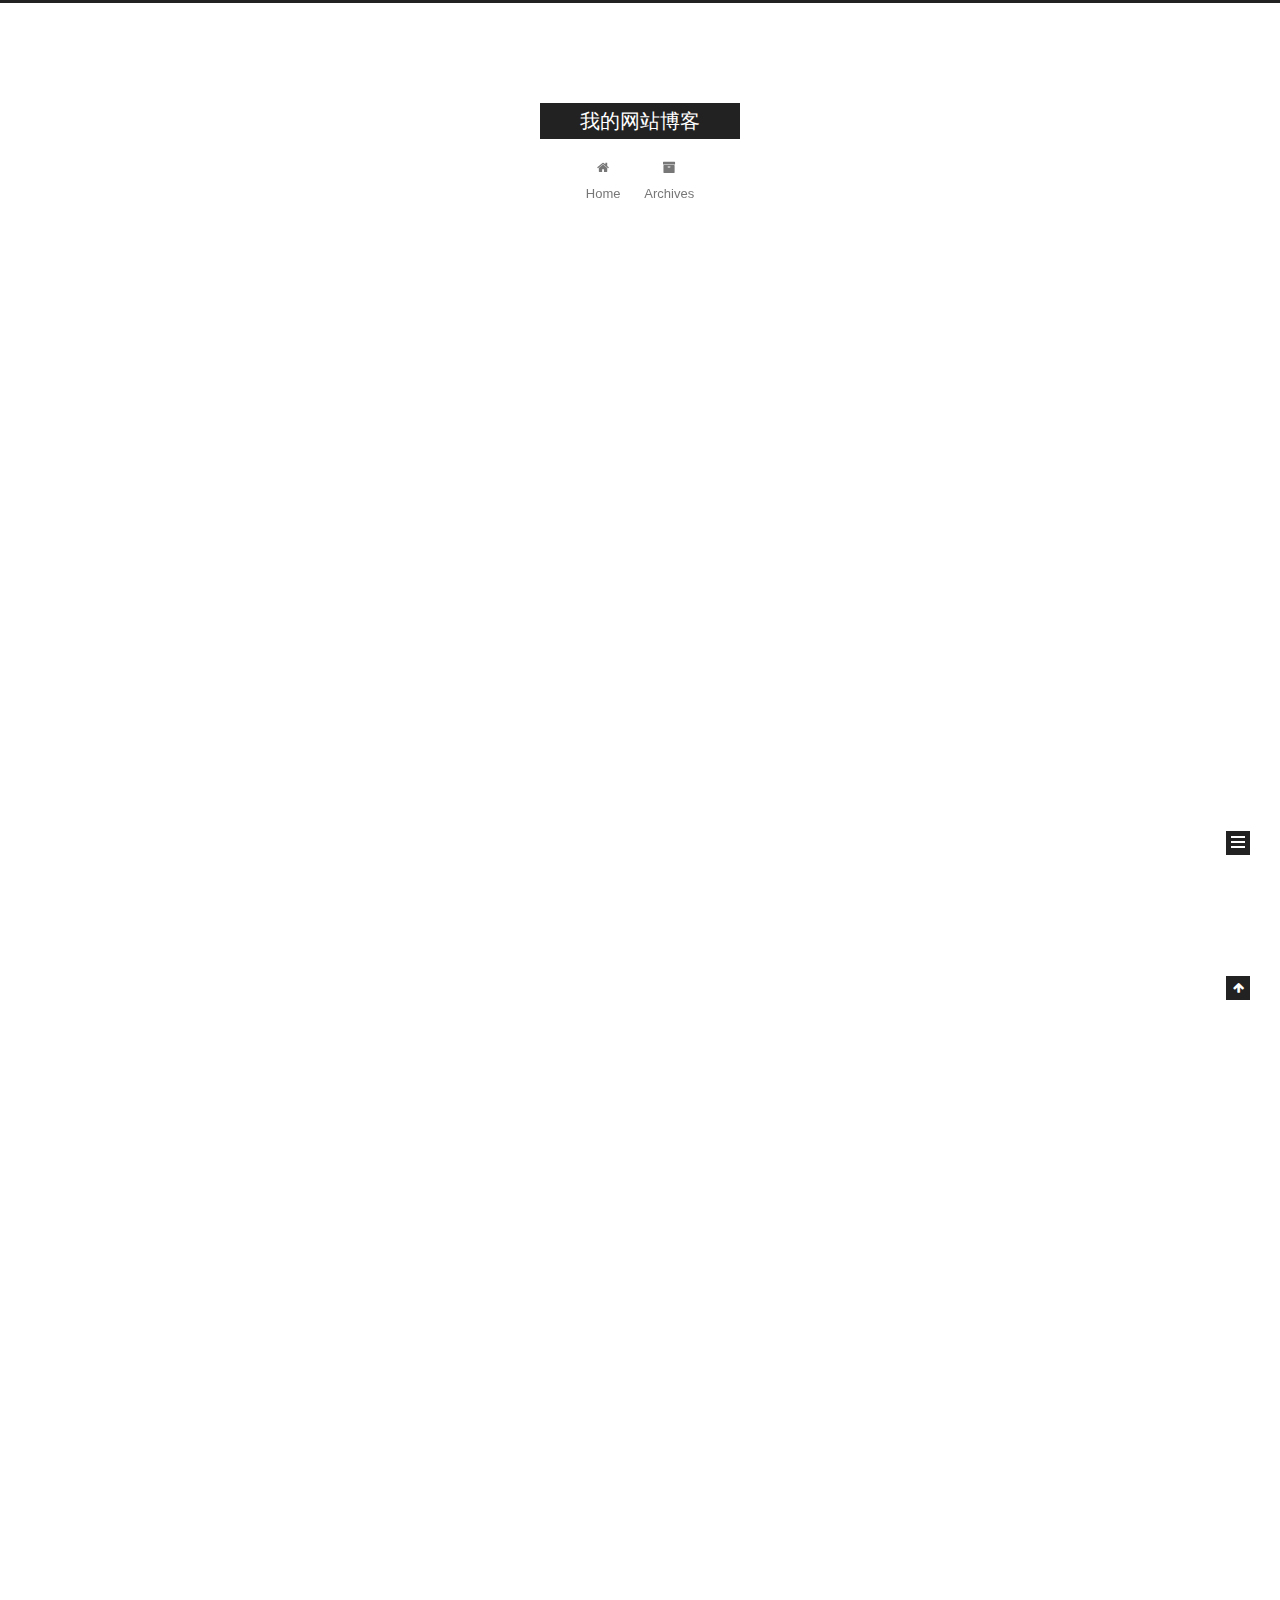
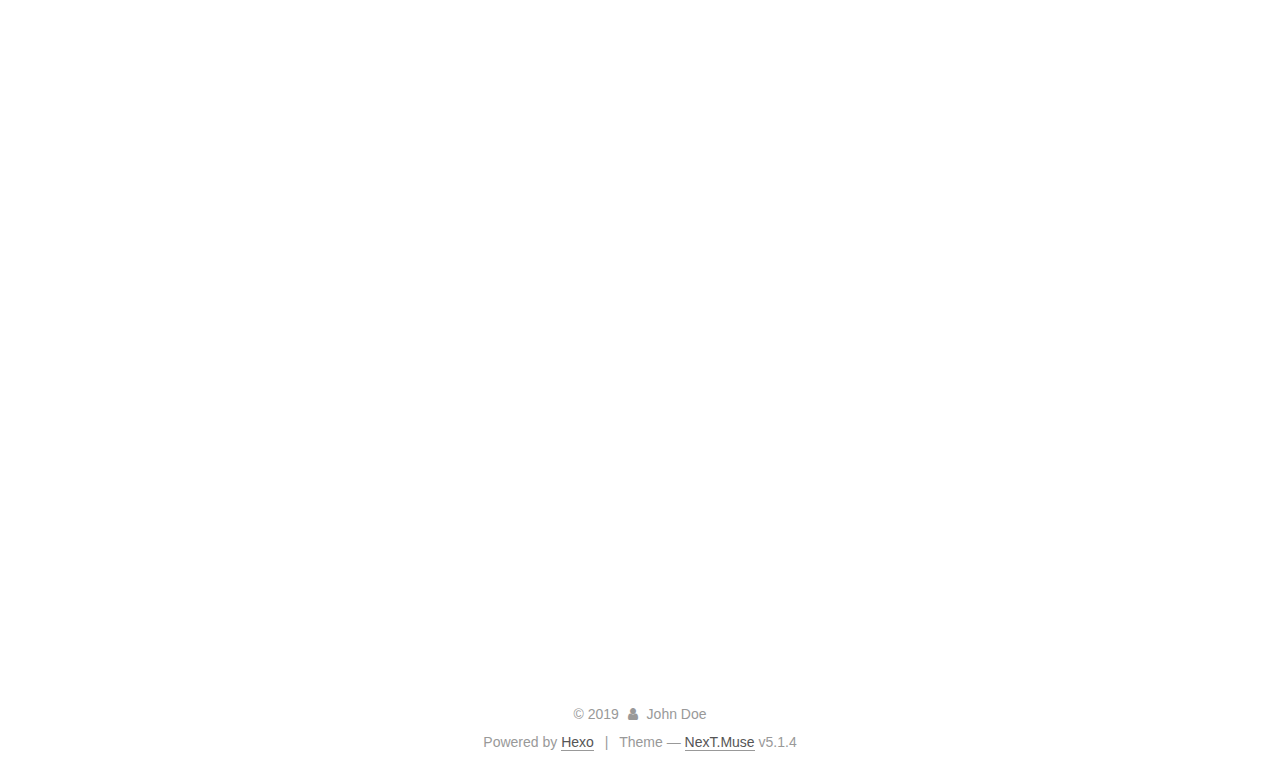
<file: index.html>
<!DOCTYPE html>



  


<html class="theme-next muse use-motion" lang="en">
<head><meta name="generator" content="Hexo 3.9.0">
  <meta charset="UTF-8">
<meta http-equiv="X-UA-Compatible" content="IE=edge">
<meta name="viewport" content="width=device-width, initial-scale=1, maximum-scale=1">
<meta name="theme-color" content="#222">









<meta http-equiv="Cache-Control" content="no-transform">
<meta http-equiv="Cache-Control" content="no-siteapp">
















  
  
  <link href="/lib/fancybox/source/jquery.fancybox.css?v=2.1.5" rel="stylesheet" type="text/css">







<link href="/lib/font-awesome/css/font-awesome.min.css?v=4.6.2" rel="stylesheet" type="text/css">

<link href="/css/main.css?v=5.1.4" rel="stylesheet" type="text/css">


  <link rel="apple-touch-icon" sizes="180x180" href="/images/apple-touch-icon-next.png?v=5.1.4">


  <link rel="icon" type="image/png" sizes="32x32" href="/images/favicon-32x32-next.png?v=5.1.4">


  <link rel="icon" type="image/png" sizes="16x16" href="/images/favicon-16x16-next.png?v=5.1.4">


  <link rel="mask-icon" href="/images/logo.svg?v=5.1.4" color="#222">





  <meta name="keywords" content="Hexo, NexT">










<meta property="og:type" content="website">
<meta property="og:title" content="我的网站博客">
<meta property="og:url" content="http://yoursite.com/index.html">
<meta property="og:site_name" content="我的网站博客">
<meta property="og:locale" content="en">
<meta name="twitter:card" content="summary">
<meta name="twitter:title" content="我的网站博客">



<script type="text/javascript" id="hexo.configurations">
  var NexT = window.NexT || {};
  var CONFIG = {
    root: '/',
    scheme: 'Muse',
    version: '5.1.4',
    sidebar: {"position":"left","display":"post","offset":12,"b2t":false,"scrollpercent":false,"onmobile":false},
    fancybox: true,
    tabs: true,
    motion: {"enable":true,"async":false,"transition":{"post_block":"fadeIn","post_header":"slideDownIn","post_body":"slideDownIn","coll_header":"slideLeftIn","sidebar":"slideUpIn"}},
    duoshuo: {
      userId: '0',
      author: 'Author'
    },
    algolia: {
      applicationID: '',
      apiKey: '',
      indexName: '',
      hits: {"per_page":10},
      labels: {"input_placeholder":"Search for Posts","hits_empty":"We didn't find any results for the search: ${query}","hits_stats":"${hits} results found in ${time} ms"}
    }
  };
</script>



  <link rel="canonical" href="http://yoursite.com/">





  <title>我的网站博客</title>
  








</head>

<body itemscope itemtype="http://schema.org/WebPage" lang="en">

  
  
    
  

  <div class="container sidebar-position-left 
  page-home">
    <div class="headband"></div>

    <header id="header" class="header" itemscope itemtype="http://schema.org/WPHeader">
      <div class="header-inner"><div class="site-brand-wrapper">
  <div class="site-meta ">
    

    <div class="custom-logo-site-title">
      <a href="/" class="brand" rel="start">
        <span class="logo-line-before"><i></i></span>
        <span class="site-title">我的网站博客</span>
        <span class="logo-line-after"><i></i></span>
      </a>
    </div>
      
        <p class="site-subtitle"></p>
      
  </div>

  <div class="site-nav-toggle">
    <button>
      <span class="btn-bar"></span>
      <span class="btn-bar"></span>
      <span class="btn-bar"></span>
    </button>
  </div>
</div>

<nav class="site-nav">
  

  
    <ul id="menu" class="menu">
      
        
        <li class="menu-item menu-item-home">
          <a href="/" rel="section">
            
              <i class="menu-item-icon fa fa-fw fa-home"></i> <br>
            
            Home
          </a>
        </li>
      
        
        <li class="menu-item menu-item-archives">
          <a href="/archives/" rel="section">
            
              <i class="menu-item-icon fa fa-fw fa-archive"></i> <br>
            
            Archives
          </a>
        </li>
      

      
    </ul>
  

  
</nav>



 </div>
    </header>

    <main id="main" class="main">
      <div class="main-inner">
        <div class="content-wrap">
          <div id="content" class="content">
            
  <section id="posts" class="posts-expand">
    
      

  

  
  
  

  <article class="post post-type-normal" itemscope itemtype="http://schema.org/Article">
  
  
  
  <div class="post-block">
    <link itemprop="mainEntityOfPage" href="http://yoursite.com/2019/10/12/Git从入门到放弃/">

    <span hidden itemprop="author" itemscope itemtype="http://schema.org/Person">
      <meta itemprop="name" content="John Doe">
      <meta itemprop="description" content>
      <meta itemprop="image" content="/images/avatar.gif">
    </span>

    <span hidden itemprop="publisher" itemscope itemtype="http://schema.org/Organization">
      <meta itemprop="name" content="我的网站博客">
    </span>

    
      <header class="post-header">

        
        
          <h1 class="post-title" itemprop="name headline">
                
                <a class="post-title-link" href="/2019/10/12/Git从入门到放弃/" itemprop="url">Git从入门到放弃</a></h1>
        

        <div class="post-meta">
          <span class="post-time">
            
              <span class="post-meta-item-icon">
                <i class="fa fa-calendar-o"></i>
              </span>
              
                <span class="post-meta-item-text">Posted on</span>
              
              <time title="Post created" itemprop="dateCreated datePublished" datetime="2019-10-12T17:36:06+08:00">
                2019-10-12
              </time>
            

            

            
          </span>

          

          
            
          

          
          

          

          

          

        </div>
      </header>
    

    
    
    
    <div class="post-body" itemprop="articleBody">

      
      

      
        
          
            <h2 id="介绍"><a href="#介绍" class="headerlink" title="介绍"></a>介绍</h2><p>Git 从入门到放弃</p>
<h2 id="基本使用"><a href="#基本使用" class="headerlink" title="基本使用"></a>基本使用</h2><figure class="highlight bash"><table><tr><td class="gutter"><pre><span class="line">1</span><br><span class="line">2</span><br></pre></td><td class="code"><pre><span class="line">git init</span><br><span class="line">git <span class="built_in">log</span></span><br></pre></td></tr></table></figure>


          
        
      
    </div>
    
    
    

    

    

    

    <footer class="post-footer">
      

      

      

      
      
        <div class="post-eof"></div>
      
    </footer>
  </div>
  
  
  
  </article>


    
      

  

  
  
  

  <article class="post post-type-normal" itemscope itemtype="http://schema.org/Article">
  
  
  
  <div class="post-block">
    <link itemprop="mainEntityOfPage" href="http://yoursite.com/2019/10/12/Git入门指南/">

    <span hidden itemprop="author" itemscope itemtype="http://schema.org/Person">
      <meta itemprop="name" content="John Doe">
      <meta itemprop="description" content>
      <meta itemprop="image" content="/images/avatar.gif">
    </span>

    <span hidden itemprop="publisher" itemscope itemtype="http://schema.org/Organization">
      <meta itemprop="name" content="我的网站博客">
    </span>

    
      <header class="post-header">

        
        
          <h1 class="post-title" itemprop="name headline">
                
                <a class="post-title-link" href="/2019/10/12/Git入门指南/" itemprop="url">Git入门指南</a></h1>
        

        <div class="post-meta">
          <span class="post-time">
            
              <span class="post-meta-item-icon">
                <i class="fa fa-calendar-o"></i>
              </span>
              
                <span class="post-meta-item-text">Posted on</span>
              
              <time title="Post created" itemprop="dateCreated datePublished" datetime="2019-10-12T16:58:24+08:00">
                2019-10-12
              </time>
            

            

            
          </span>

          

          
            
          

          
          

          

          

          

        </div>
      </header>
    

    
    
    
    <div class="post-body" itemprop="articleBody">

      
      

      
        
          
            <h2 id="介绍"><a href="#介绍" class="headerlink" title="介绍"></a>介绍</h2><p>Git 从入门到放弃</p>
<h2 id="基本使用"><a href="#基本使用" class="headerlink" title="基本使用"></a>基本使用</h2><figure class="highlight bash"><table><tr><td class="gutter"><pre><span class="line">1</span><br><span class="line">2</span><br></pre></td><td class="code"><pre><span class="line">git init</span><br><span class="line">git <span class="built_in">log</span></span><br></pre></td></tr></table></figure>


          
        
      
    </div>
    
    
    

    

    

    

    <footer class="post-footer">
      

      

      

      
      
        <div class="post-eof"></div>
      
    </footer>
  </div>
  
  
  
  </article>


    
      

  

  
  
  

  <article class="post post-type-normal" itemscope itemtype="http://schema.org/Article">
  
  
  
  <div class="post-block">
    <link itemprop="mainEntityOfPage" href="http://yoursite.com/2019/10/12/hello-world/">

    <span hidden itemprop="author" itemscope itemtype="http://schema.org/Person">
      <meta itemprop="name" content="John Doe">
      <meta itemprop="description" content>
      <meta itemprop="image" content="/images/avatar.gif">
    </span>

    <span hidden itemprop="publisher" itemscope itemtype="http://schema.org/Organization">
      <meta itemprop="name" content="我的网站博客">
    </span>

    
      <header class="post-header">

        
        
          <h1 class="post-title" itemprop="name headline">
                
                <a class="post-title-link" href="/2019/10/12/hello-world/" itemprop="url">Hello World</a></h1>
        

        <div class="post-meta">
          <span class="post-time">
            
              <span class="post-meta-item-icon">
                <i class="fa fa-calendar-o"></i>
              </span>
              
                <span class="post-meta-item-text">Posted on</span>
              
              <time title="Post created" itemprop="dateCreated datePublished" datetime="2019-10-12T16:50:23+08:00">
                2019-10-12
              </time>
            

            

            
          </span>

          

          
            
          

          
          

          

          

          

        </div>
      </header>
    

    
    
    
    <div class="post-body" itemprop="articleBody">

      
      

      
        
          
            <p>Welcome to <a href="https://hexo.io/" target="_blank" rel="noopener">Hexo</a>! This is your very first post. Check <a href="https://hexo.io/docs/" target="_blank" rel="noopener">documentation</a> for more info. If you get any problems when using Hexo, you can find the answer in <a href="https://hexo.io/docs/troubleshooting.html" target="_blank" rel="noopener">troubleshooting</a> or you can ask me on <a href="https://github.com/hexojs/hexo/issues" target="_blank" rel="noopener">GitHub</a>.</p>
<h2 id="Quick-Start"><a href="#Quick-Start" class="headerlink" title="Quick Start"></a>Quick Start</h2><h3 id="Create-a-new-post"><a href="#Create-a-new-post" class="headerlink" title="Create a new post"></a>Create a new post</h3><figure class="highlight bash"><table><tr><td class="gutter"><pre><span class="line">1</span><br></pre></td><td class="code"><pre><span class="line">$ hexo new <span class="string">"My New Post"</span></span><br></pre></td></tr></table></figure>

<p>More info: <a href="https://hexo.io/docs/writing.html" target="_blank" rel="noopener">Writing</a></p>
<h3 id="Run-server"><a href="#Run-server" class="headerlink" title="Run server"></a>Run server</h3><figure class="highlight bash"><table><tr><td class="gutter"><pre><span class="line">1</span><br></pre></td><td class="code"><pre><span class="line">$ hexo server</span><br></pre></td></tr></table></figure>

<p>More info: <a href="https://hexo.io/docs/server.html" target="_blank" rel="noopener">Server</a></p>
<h3 id="Generate-static-files"><a href="#Generate-static-files" class="headerlink" title="Generate static files"></a>Generate static files</h3><figure class="highlight bash"><table><tr><td class="gutter"><pre><span class="line">1</span><br></pre></td><td class="code"><pre><span class="line">$ hexo generate</span><br></pre></td></tr></table></figure>

<p>More info: <a href="https://hexo.io/docs/generating.html" target="_blank" rel="noopener">Generating</a></p>
<h3 id="Deploy-to-remote-sites"><a href="#Deploy-to-remote-sites" class="headerlink" title="Deploy to remote sites"></a>Deploy to remote sites</h3><figure class="highlight bash"><table><tr><td class="gutter"><pre><span class="line">1</span><br></pre></td><td class="code"><pre><span class="line">$ hexo deploy</span><br></pre></td></tr></table></figure>

<p>More info: <a href="https://hexo.io/docs/deployment.html" target="_blank" rel="noopener">Deployment</a></p>

          
        
      
    </div>
    
    
    

    

    

    

    <footer class="post-footer">
      

      

      

      
      
        <div class="post-eof"></div>
      
    </footer>
  </div>
  
  
  
  </article>


    
  </section>

  


          </div>
          


          

        </div>
        
          
  
  <div class="sidebar-toggle">
    <div class="sidebar-toggle-line-wrap">
      <span class="sidebar-toggle-line sidebar-toggle-line-first"></span>
      <span class="sidebar-toggle-line sidebar-toggle-line-middle"></span>
      <span class="sidebar-toggle-line sidebar-toggle-line-last"></span>
    </div>
  </div>

  <aside id="sidebar" class="sidebar">
    
    <div class="sidebar-inner">

      

      

      <section class="site-overview-wrap sidebar-panel sidebar-panel-active">
        <div class="site-overview">
          <div class="site-author motion-element" itemprop="author" itemscope itemtype="http://schema.org/Person">
            
              <p class="site-author-name" itemprop="name">John Doe</p>
              <p class="site-description motion-element" itemprop="description"></p>
          </div>

          <nav class="site-state motion-element">

            
              <div class="site-state-item site-state-posts">
              
                <a href="/archives/">
              
                  <span class="site-state-item-count">3</span>
                  <span class="site-state-item-name">posts</span>
                </a>
              </div>
            

            

            

          </nav>

          

          

          
          

          
          

          

        </div>
      </section>

      

      

    </div>
  </aside>


        
      </div>
    </main>

    <footer id="footer" class="footer">
      <div class="footer-inner">
        <div class="copyright">&copy; <span itemprop="copyrightYear">2019</span>
  <span class="with-love">
    <i class="fa fa-user"></i>
  </span>
  <span class="author" itemprop="copyrightHolder">John Doe</span>

  
</div>


  <div class="powered-by">Powered by <a class="theme-link" target="_blank" href="https://hexo.io">Hexo</a></div>



  <span class="post-meta-divider">|</span>



  <div class="theme-info">Theme &mdash; <a class="theme-link" target="_blank" href="https://github.com/iissnan/hexo-theme-next">NexT.Muse</a> v5.1.4</div>




        







        
      </div>
    </footer>

    
      <div class="back-to-top">
        <i class="fa fa-arrow-up"></i>
        
      </div>
    

    

  </div>

  

<script type="text/javascript">
  if (Object.prototype.toString.call(window.Promise) !== '[object Function]') {
    window.Promise = null;
  }
</script>









  












  
  
    <script type="text/javascript" src="/lib/jquery/index.js?v=2.1.3"></script>
  

  
  
    <script type="text/javascript" src="/lib/fastclick/lib/fastclick.min.js?v=1.0.6"></script>
  

  
  
    <script type="text/javascript" src="/lib/jquery_lazyload/jquery.lazyload.js?v=1.9.7"></script>
  

  
  
    <script type="text/javascript" src="/lib/velocity/velocity.min.js?v=1.2.1"></script>
  

  
  
    <script type="text/javascript" src="/lib/velocity/velocity.ui.min.js?v=1.2.1"></script>
  

  
  
    <script type="text/javascript" src="/lib/fancybox/source/jquery.fancybox.pack.js?v=2.1.5"></script>
  


  


  <script type="text/javascript" src="/js/src/utils.js?v=5.1.4"></script>

  <script type="text/javascript" src="/js/src/motion.js?v=5.1.4"></script>



  
  

  

  


  <script type="text/javascript" src="/js/src/bootstrap.js?v=5.1.4"></script>



  


  




	





  





  












  





  

  

  

  
  

  

  

  

</body>
</html>
</file>
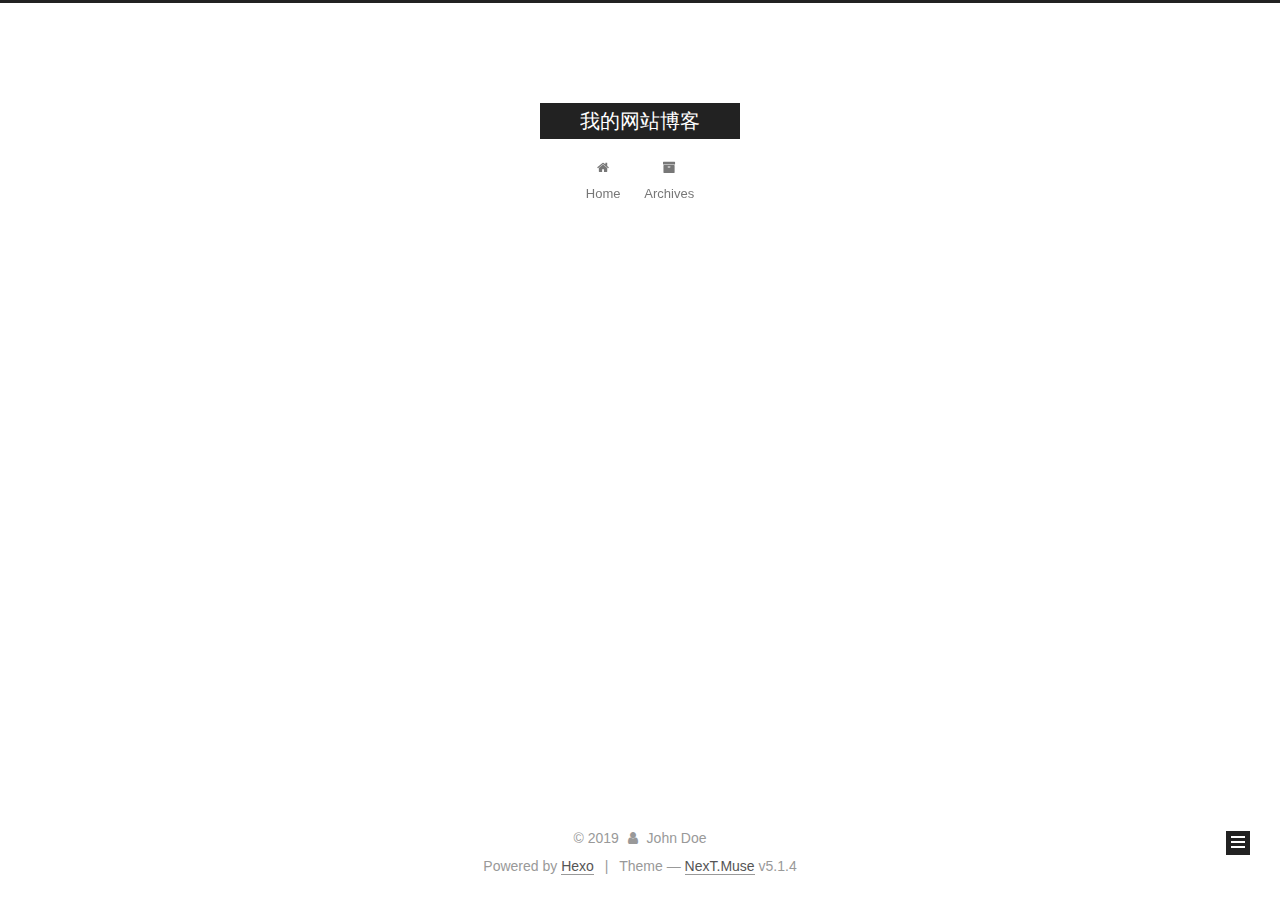
<file: archives/index.html>
<!DOCTYPE html>



  


<html class="theme-next muse use-motion" lang="en">
<head><meta name="generator" content="Hexo 3.9.0">
  <meta charset="UTF-8">
<meta http-equiv="X-UA-Compatible" content="IE=edge">
<meta name="viewport" content="width=device-width, initial-scale=1, maximum-scale=1">
<meta name="theme-color" content="#222">









<meta http-equiv="Cache-Control" content="no-transform">
<meta http-equiv="Cache-Control" content="no-siteapp">
















  
  
  <link href="/lib/fancybox/source/jquery.fancybox.css?v=2.1.5" rel="stylesheet" type="text/css">







<link href="/lib/font-awesome/css/font-awesome.min.css?v=4.6.2" rel="stylesheet" type="text/css">

<link href="/css/main.css?v=5.1.4" rel="stylesheet" type="text/css">


  <link rel="apple-touch-icon" sizes="180x180" href="/images/apple-touch-icon-next.png?v=5.1.4">


  <link rel="icon" type="image/png" sizes="32x32" href="/images/favicon-32x32-next.png?v=5.1.4">


  <link rel="icon" type="image/png" sizes="16x16" href="/images/favicon-16x16-next.png?v=5.1.4">


  <link rel="mask-icon" href="/images/logo.svg?v=5.1.4" color="#222">





  <meta name="keywords" content="Hexo, NexT">










<meta property="og:type" content="website">
<meta property="og:title" content="我的网站博客">
<meta property="og:url" content="http://yoursite.com/archives/index.html">
<meta property="og:site_name" content="我的网站博客">
<meta property="og:locale" content="en">
<meta name="twitter:card" content="summary">
<meta name="twitter:title" content="我的网站博客">



<script type="text/javascript" id="hexo.configurations">
  var NexT = window.NexT || {};
  var CONFIG = {
    root: '/',
    scheme: 'Muse',
    version: '5.1.4',
    sidebar: {"position":"left","display":"post","offset":12,"b2t":false,"scrollpercent":false,"onmobile":false},
    fancybox: true,
    tabs: true,
    motion: {"enable":true,"async":false,"transition":{"post_block":"fadeIn","post_header":"slideDownIn","post_body":"slideDownIn","coll_header":"slideLeftIn","sidebar":"slideUpIn"}},
    duoshuo: {
      userId: '0',
      author: 'Author'
    },
    algolia: {
      applicationID: '',
      apiKey: '',
      indexName: '',
      hits: {"per_page":10},
      labels: {"input_placeholder":"Search for Posts","hits_empty":"We didn't find any results for the search: ${query}","hits_stats":"${hits} results found in ${time} ms"}
    }
  };
</script>



  <link rel="canonical" href="http://yoursite.com/archives/">





  <title>Archive | 我的网站博客</title>
  








</head>

<body itemscope itemtype="http://schema.org/WebPage" lang="en">

  
  
    
  

  <div class="container sidebar-position-left page-archive">
    <div class="headband"></div>

    <header id="header" class="header" itemscope itemtype="http://schema.org/WPHeader">
      <div class="header-inner"><div class="site-brand-wrapper">
  <div class="site-meta ">
    

    <div class="custom-logo-site-title">
      <a href="/" class="brand" rel="start">
        <span class="logo-line-before"><i></i></span>
        <span class="site-title">我的网站博客</span>
        <span class="logo-line-after"><i></i></span>
      </a>
    </div>
      
        <p class="site-subtitle"></p>
      
  </div>

  <div class="site-nav-toggle">
    <button>
      <span class="btn-bar"></span>
      <span class="btn-bar"></span>
      <span class="btn-bar"></span>
    </button>
  </div>
</div>

<nav class="site-nav">
  

  
    <ul id="menu" class="menu">
      
        
        <li class="menu-item menu-item-home">
          <a href="/" rel="section">
            
              <i class="menu-item-icon fa fa-fw fa-home"></i> <br>
            
            Home
          </a>
        </li>
      
        
        <li class="menu-item menu-item-archives">
          <a href="/archives/" rel="section">
            
              <i class="menu-item-icon fa fa-fw fa-archive"></i> <br>
            
            Archives
          </a>
        </li>
      

      
    </ul>
  

  
</nav>



 </div>
    </header>

    <main id="main" class="main">
      <div class="main-inner">
        <div class="content-wrap">
          <div id="content" class="content">
            

  
  
  
  <div class="post-block archive">
    <div id="posts" class="posts-collapse">
      <span class="archive-move-on"></span>

      <span class="archive-page-counter">
        
        
        
          
        
        Um..! 3 posts in total. Keep on posting.
      </span>

      

        
        
        

        
          
          <div class="collection-title">
            <h1 class="archive-year" id="archive-year-2019">2019</h1>
          </div>
        
        

        

  <article class="post post-type-normal" itemscope itemtype="http://schema.org/Article">
    <header class="post-header">

      <h2 class="post-title">
        
            <a class="post-title-link" href="/2019/10/12/Git从入门到放弃/" itemprop="url">
              
                <span itemprop="name">Git从入门到放弃</span>
              
            </a>
        
      </h2>

      <div class="post-meta">
        <time class="post-time" itemprop="dateCreated" datetime="2019-10-12T17:36:06+08:00" content="2019-10-12">
          10-12
        </time>
      </div>

    </header>
  </article>



      

        
        
        

        
        

        

  <article class="post post-type-normal" itemscope itemtype="http://schema.org/Article">
    <header class="post-header">

      <h2 class="post-title">
        
            <a class="post-title-link" href="/2019/10/12/Git入门指南/" itemprop="url">
              
                <span itemprop="name">Git入门指南</span>
              
            </a>
        
      </h2>

      <div class="post-meta">
        <time class="post-time" itemprop="dateCreated" datetime="2019-10-12T16:58:24+08:00" content="2019-10-12">
          10-12
        </time>
      </div>

    </header>
  </article>



      

        
        
        

        
        

        

  <article class="post post-type-normal" itemscope itemtype="http://schema.org/Article">
    <header class="post-header">

      <h2 class="post-title">
        
            <a class="post-title-link" href="/2019/10/12/hello-world/" itemprop="url">
              
                <span itemprop="name">Hello World</span>
              
            </a>
        
      </h2>

      <div class="post-meta">
        <time class="post-time" itemprop="dateCreated" datetime="2019-10-12T16:50:23+08:00" content="2019-10-12">
          10-12
        </time>
      </div>

    </header>
  </article>



      

    </div>
  </div>
  
  
  

  



          </div>
          


          

        </div>
        
          
  
  <div class="sidebar-toggle">
    <div class="sidebar-toggle-line-wrap">
      <span class="sidebar-toggle-line sidebar-toggle-line-first"></span>
      <span class="sidebar-toggle-line sidebar-toggle-line-middle"></span>
      <span class="sidebar-toggle-line sidebar-toggle-line-last"></span>
    </div>
  </div>

  <aside id="sidebar" class="sidebar">
    
    <div class="sidebar-inner">

      

      

      <section class="site-overview-wrap sidebar-panel sidebar-panel-active">
        <div class="site-overview">
          <div class="site-author motion-element" itemprop="author" itemscope itemtype="http://schema.org/Person">
            
              <p class="site-author-name" itemprop="name">John Doe</p>
              <p class="site-description motion-element" itemprop="description"></p>
          </div>

          <nav class="site-state motion-element">

            
              <div class="site-state-item site-state-posts">
              
                <a href="/archives/">
              
                  <span class="site-state-item-count">3</span>
                  <span class="site-state-item-name">posts</span>
                </a>
              </div>
            

            

            

          </nav>

          

          

          
          

          
          

          

        </div>
      </section>

      

      

    </div>
  </aside>


        
      </div>
    </main>

    <footer id="footer" class="footer">
      <div class="footer-inner">
        <div class="copyright">&copy; <span itemprop="copyrightYear">2019</span>
  <span class="with-love">
    <i class="fa fa-user"></i>
  </span>
  <span class="author" itemprop="copyrightHolder">John Doe</span>

  
</div>


  <div class="powered-by">Powered by <a class="theme-link" target="_blank" href="https://hexo.io">Hexo</a></div>



  <span class="post-meta-divider">|</span>



  <div class="theme-info">Theme &mdash; <a class="theme-link" target="_blank" href="https://github.com/iissnan/hexo-theme-next">NexT.Muse</a> v5.1.4</div>




        







        
      </div>
    </footer>

    
      <div class="back-to-top">
        <i class="fa fa-arrow-up"></i>
        
      </div>
    

    

  </div>

  

<script type="text/javascript">
  if (Object.prototype.toString.call(window.Promise) !== '[object Function]') {
    window.Promise = null;
  }
</script>









  












  
  
    <script type="text/javascript" src="/lib/jquery/index.js?v=2.1.3"></script>
  

  
  
    <script type="text/javascript" src="/lib/fastclick/lib/fastclick.min.js?v=1.0.6"></script>
  

  
  
    <script type="text/javascript" src="/lib/jquery_lazyload/jquery.lazyload.js?v=1.9.7"></script>
  

  
  
    <script type="text/javascript" src="/lib/velocity/velocity.min.js?v=1.2.1"></script>
  

  
  
    <script type="text/javascript" src="/lib/velocity/velocity.ui.min.js?v=1.2.1"></script>
  

  
  
    <script type="text/javascript" src="/lib/fancybox/source/jquery.fancybox.pack.js?v=2.1.5"></script>
  


  


  <script type="text/javascript" src="/js/src/utils.js?v=5.1.4"></script>

  <script type="text/javascript" src="/js/src/motion.js?v=5.1.4"></script>



  
  

  

  


  <script type="text/javascript" src="/js/src/bootstrap.js?v=5.1.4"></script>



  


  




	





  





  












  





  

  

  

  
  

  

  

  

</body>
</html>
</file>
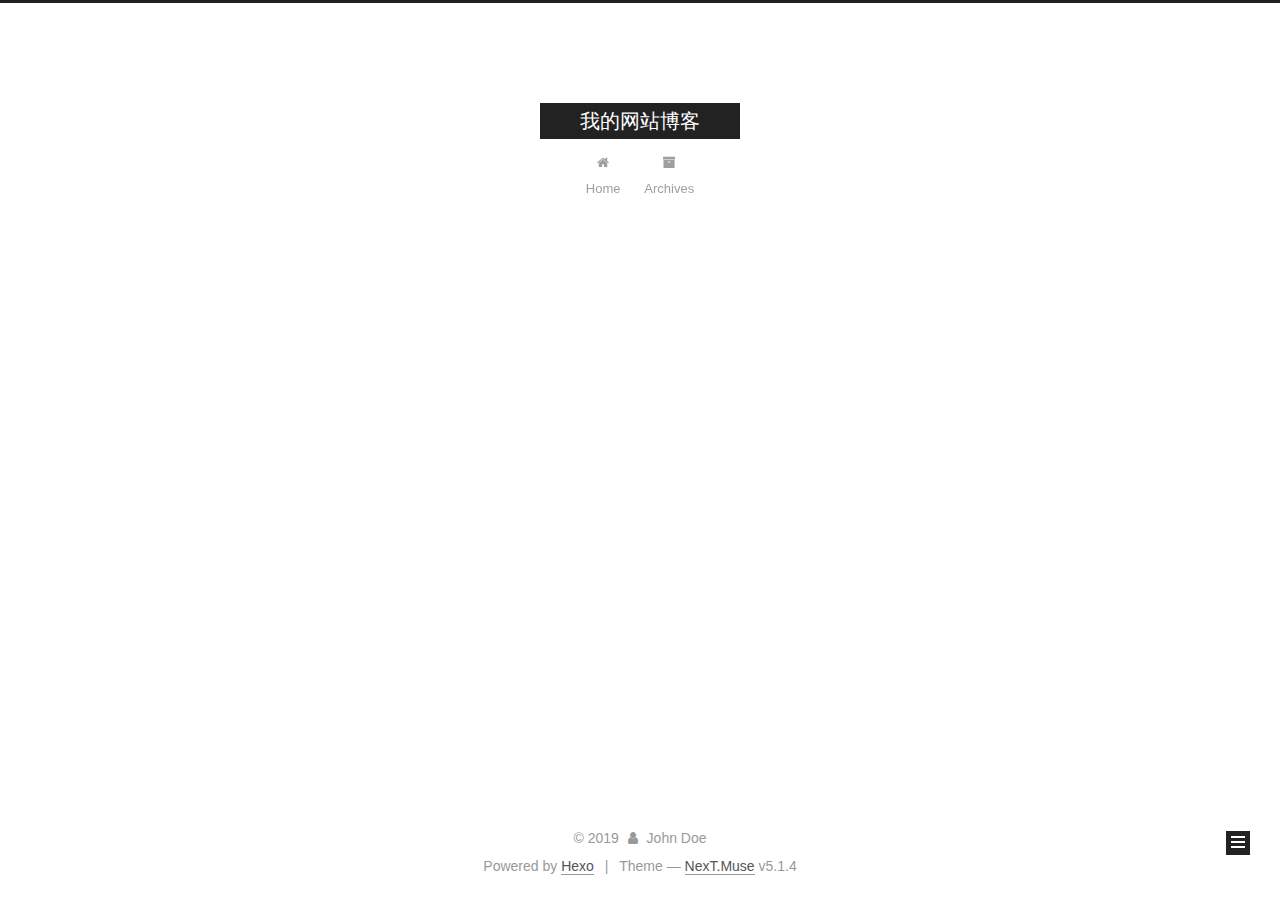
<file: archives/2019/index.html>
<!DOCTYPE html>



  


<html class="theme-next muse use-motion" lang="en">
<head><meta name="generator" content="Hexo 3.9.0">
  <meta charset="UTF-8">
<meta http-equiv="X-UA-Compatible" content="IE=edge">
<meta name="viewport" content="width=device-width, initial-scale=1, maximum-scale=1">
<meta name="theme-color" content="#222">









<meta http-equiv="Cache-Control" content="no-transform">
<meta http-equiv="Cache-Control" content="no-siteapp">
















  
  
  <link href="/lib/fancybox/source/jquery.fancybox.css?v=2.1.5" rel="stylesheet" type="text/css">







<link href="/lib/font-awesome/css/font-awesome.min.css?v=4.6.2" rel="stylesheet" type="text/css">

<link href="/css/main.css?v=5.1.4" rel="stylesheet" type="text/css">


  <link rel="apple-touch-icon" sizes="180x180" href="/images/apple-touch-icon-next.png?v=5.1.4">


  <link rel="icon" type="image/png" sizes="32x32" href="/images/favicon-32x32-next.png?v=5.1.4">


  <link rel="icon" type="image/png" sizes="16x16" href="/images/favicon-16x16-next.png?v=5.1.4">


  <link rel="mask-icon" href="/images/logo.svg?v=5.1.4" color="#222">





  <meta name="keywords" content="Hexo, NexT">










<meta property="og:type" content="website">
<meta property="og:title" content="我的网站博客">
<meta property="og:url" content="http://yoursite.com/archives/2019/index.html">
<meta property="og:site_name" content="我的网站博客">
<meta property="og:locale" content="en">
<meta name="twitter:card" content="summary">
<meta name="twitter:title" content="我的网站博客">



<script type="text/javascript" id="hexo.configurations">
  var NexT = window.NexT || {};
  var CONFIG = {
    root: '/',
    scheme: 'Muse',
    version: '5.1.4',
    sidebar: {"position":"left","display":"post","offset":12,"b2t":false,"scrollpercent":false,"onmobile":false},
    fancybox: true,
    tabs: true,
    motion: {"enable":true,"async":false,"transition":{"post_block":"fadeIn","post_header":"slideDownIn","post_body":"slideDownIn","coll_header":"slideLeftIn","sidebar":"slideUpIn"}},
    duoshuo: {
      userId: '0',
      author: 'Author'
    },
    algolia: {
      applicationID: '',
      apiKey: '',
      indexName: '',
      hits: {"per_page":10},
      labels: {"input_placeholder":"Search for Posts","hits_empty":"We didn't find any results for the search: ${query}","hits_stats":"${hits} results found in ${time} ms"}
    }
  };
</script>



  <link rel="canonical" href="http://yoursite.com/archives/2019/">





  <title>Archive | 我的网站博客</title>
  








</head>

<body itemscope itemtype="http://schema.org/WebPage" lang="en">

  
  
    
  

  <div class="container sidebar-position-left page-archive">
    <div class="headband"></div>

    <header id="header" class="header" itemscope itemtype="http://schema.org/WPHeader">
      <div class="header-inner"><div class="site-brand-wrapper">
  <div class="site-meta ">
    

    <div class="custom-logo-site-title">
      <a href="/" class="brand" rel="start">
        <span class="logo-line-before"><i></i></span>
        <span class="site-title">我的网站博客</span>
        <span class="logo-line-after"><i></i></span>
      </a>
    </div>
      
        <p class="site-subtitle"></p>
      
  </div>

  <div class="site-nav-toggle">
    <button>
      <span class="btn-bar"></span>
      <span class="btn-bar"></span>
      <span class="btn-bar"></span>
    </button>
  </div>
</div>

<nav class="site-nav">
  

  
    <ul id="menu" class="menu">
      
        
        <li class="menu-item menu-item-home">
          <a href="/" rel="section">
            
              <i class="menu-item-icon fa fa-fw fa-home"></i> <br>
            
            Home
          </a>
        </li>
      
        
        <li class="menu-item menu-item-archives">
          <a href="/archives/" rel="section">
            
              <i class="menu-item-icon fa fa-fw fa-archive"></i> <br>
            
            Archives
          </a>
        </li>
      

      
    </ul>
  

  
</nav>



 </div>
    </header>

    <main id="main" class="main">
      <div class="main-inner">
        <div class="content-wrap">
          <div id="content" class="content">
            

  
  
  
  <div class="post-block archive">
    <div id="posts" class="posts-collapse">
      <span class="archive-move-on"></span>

      <span class="archive-page-counter">
        
        
        
          
        
        Um..! 3 posts in total. Keep on posting.
      </span>

      

        
        
        

        
          
          <div class="collection-title">
            <h1 class="archive-year" id="archive-year-2019">2019</h1>
          </div>
        
        

        

  <article class="post post-type-normal" itemscope itemtype="http://schema.org/Article">
    <header class="post-header">

      <h2 class="post-title">
        
            <a class="post-title-link" href="/2019/10/12/Git从入门到放弃/" itemprop="url">
              
                <span itemprop="name">Git从入门到放弃</span>
              
            </a>
        
      </h2>

      <div class="post-meta">
        <time class="post-time" itemprop="dateCreated" datetime="2019-10-12T17:36:06+08:00" content="2019-10-12">
          10-12
        </time>
      </div>

    </header>
  </article>



      

        
        
        

        
        

        

  <article class="post post-type-normal" itemscope itemtype="http://schema.org/Article">
    <header class="post-header">

      <h2 class="post-title">
        
            <a class="post-title-link" href="/2019/10/12/Git入门指南/" itemprop="url">
              
                <span itemprop="name">Git入门指南</span>
              
            </a>
        
      </h2>

      <div class="post-meta">
        <time class="post-time" itemprop="dateCreated" datetime="2019-10-12T16:58:24+08:00" content="2019-10-12">
          10-12
        </time>
      </div>

    </header>
  </article>



      

        
        
        

        
        

        

  <article class="post post-type-normal" itemscope itemtype="http://schema.org/Article">
    <header class="post-header">

      <h2 class="post-title">
        
            <a class="post-title-link" href="/2019/10/12/hello-world/" itemprop="url">
              
                <span itemprop="name">Hello World</span>
              
            </a>
        
      </h2>

      <div class="post-meta">
        <time class="post-time" itemprop="dateCreated" datetime="2019-10-12T16:50:23+08:00" content="2019-10-12">
          10-12
        </time>
      </div>

    </header>
  </article>



      

    </div>
  </div>
  
  
  

  



          </div>
          


          

        </div>
        
          
  
  <div class="sidebar-toggle">
    <div class="sidebar-toggle-line-wrap">
      <span class="sidebar-toggle-line sidebar-toggle-line-first"></span>
      <span class="sidebar-toggle-line sidebar-toggle-line-middle"></span>
      <span class="sidebar-toggle-line sidebar-toggle-line-last"></span>
    </div>
  </div>

  <aside id="sidebar" class="sidebar">
    
    <div class="sidebar-inner">

      

      

      <section class="site-overview-wrap sidebar-panel sidebar-panel-active">
        <div class="site-overview">
          <div class="site-author motion-element" itemprop="author" itemscope itemtype="http://schema.org/Person">
            
              <p class="site-author-name" itemprop="name">John Doe</p>
              <p class="site-description motion-element" itemprop="description"></p>
          </div>

          <nav class="site-state motion-element">

            
              <div class="site-state-item site-state-posts">
              
                <a href="/archives/">
              
                  <span class="site-state-item-count">3</span>
                  <span class="site-state-item-name">posts</span>
                </a>
              </div>
            

            

            

          </nav>

          

          

          
          

          
          

          

        </div>
      </section>

      

      

    </div>
  </aside>


        
      </div>
    </main>

    <footer id="footer" class="footer">
      <div class="footer-inner">
        <div class="copyright">&copy; <span itemprop="copyrightYear">2019</span>
  <span class="with-love">
    <i class="fa fa-user"></i>
  </span>
  <span class="author" itemprop="copyrightHolder">John Doe</span>

  
</div>


  <div class="powered-by">Powered by <a class="theme-link" target="_blank" href="https://hexo.io">Hexo</a></div>



  <span class="post-meta-divider">|</span>



  <div class="theme-info">Theme &mdash; <a class="theme-link" target="_blank" href="https://github.com/iissnan/hexo-theme-next">NexT.Muse</a> v5.1.4</div>




        







        
      </div>
    </footer>

    
      <div class="back-to-top">
        <i class="fa fa-arrow-up"></i>
        
      </div>
    

    

  </div>

  

<script type="text/javascript">
  if (Object.prototype.toString.call(window.Promise) !== '[object Function]') {
    window.Promise = null;
  }
</script>









  












  
  
    <script type="text/javascript" src="/lib/jquery/index.js?v=2.1.3"></script>
  

  
  
    <script type="text/javascript" src="/lib/fastclick/lib/fastclick.min.js?v=1.0.6"></script>
  

  
  
    <script type="text/javascript" src="/lib/jquery_lazyload/jquery.lazyload.js?v=1.9.7"></script>
  

  
  
    <script type="text/javascript" src="/lib/velocity/velocity.min.js?v=1.2.1"></script>
  

  
  
    <script type="text/javascript" src="/lib/velocity/velocity.ui.min.js?v=1.2.1"></script>
  

  
  
    <script type="text/javascript" src="/lib/fancybox/source/jquery.fancybox.pack.js?v=2.1.5"></script>
  


  


  <script type="text/javascript" src="/js/src/utils.js?v=5.1.4"></script>

  <script type="text/javascript" src="/js/src/motion.js?v=5.1.4"></script>



  
  

  

  


  <script type="text/javascript" src="/js/src/bootstrap.js?v=5.1.4"></script>



  


  




	





  





  












  





  

  

  

  
  

  

  

  

</body>
</html>
</file>
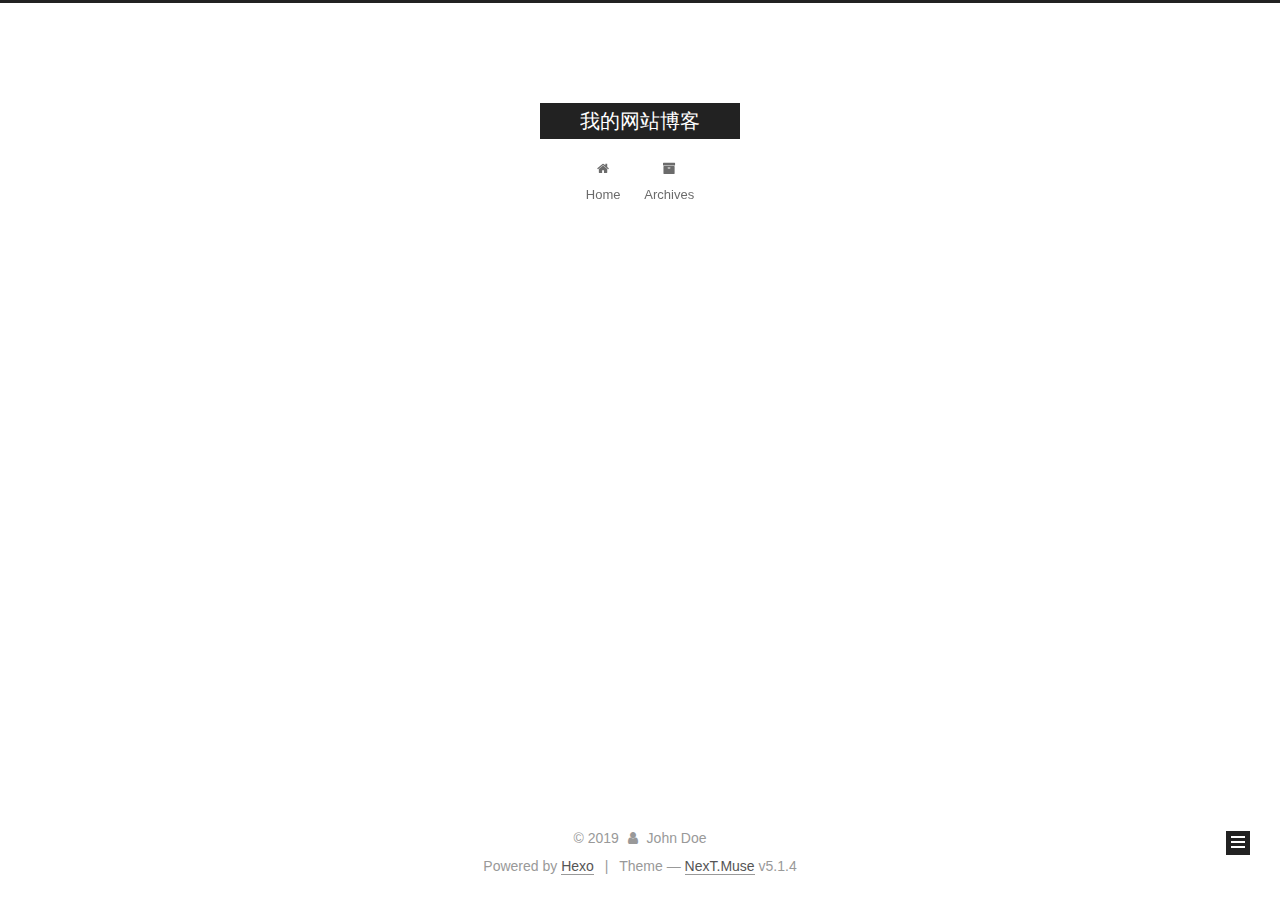
<file: archives/2019/10/index.html>
<!DOCTYPE html>



  


<html class="theme-next muse use-motion" lang="en">
<head><meta name="generator" content="Hexo 3.9.0">
  <meta charset="UTF-8">
<meta http-equiv="X-UA-Compatible" content="IE=edge">
<meta name="viewport" content="width=device-width, initial-scale=1, maximum-scale=1">
<meta name="theme-color" content="#222">









<meta http-equiv="Cache-Control" content="no-transform">
<meta http-equiv="Cache-Control" content="no-siteapp">
















  
  
  <link href="/lib/fancybox/source/jquery.fancybox.css?v=2.1.5" rel="stylesheet" type="text/css">







<link href="/lib/font-awesome/css/font-awesome.min.css?v=4.6.2" rel="stylesheet" type="text/css">

<link href="/css/main.css?v=5.1.4" rel="stylesheet" type="text/css">


  <link rel="apple-touch-icon" sizes="180x180" href="/images/apple-touch-icon-next.png?v=5.1.4">


  <link rel="icon" type="image/png" sizes="32x32" href="/images/favicon-32x32-next.png?v=5.1.4">


  <link rel="icon" type="image/png" sizes="16x16" href="/images/favicon-16x16-next.png?v=5.1.4">


  <link rel="mask-icon" href="/images/logo.svg?v=5.1.4" color="#222">





  <meta name="keywords" content="Hexo, NexT">










<meta property="og:type" content="website">
<meta property="og:title" content="我的网站博客">
<meta property="og:url" content="http://yoursite.com/archives/2019/10/index.html">
<meta property="og:site_name" content="我的网站博客">
<meta property="og:locale" content="en">
<meta name="twitter:card" content="summary">
<meta name="twitter:title" content="我的网站博客">



<script type="text/javascript" id="hexo.configurations">
  var NexT = window.NexT || {};
  var CONFIG = {
    root: '/',
    scheme: 'Muse',
    version: '5.1.4',
    sidebar: {"position":"left","display":"post","offset":12,"b2t":false,"scrollpercent":false,"onmobile":false},
    fancybox: true,
    tabs: true,
    motion: {"enable":true,"async":false,"transition":{"post_block":"fadeIn","post_header":"slideDownIn","post_body":"slideDownIn","coll_header":"slideLeftIn","sidebar":"slideUpIn"}},
    duoshuo: {
      userId: '0',
      author: 'Author'
    },
    algolia: {
      applicationID: '',
      apiKey: '',
      indexName: '',
      hits: {"per_page":10},
      labels: {"input_placeholder":"Search for Posts","hits_empty":"We didn't find any results for the search: ${query}","hits_stats":"${hits} results found in ${time} ms"}
    }
  };
</script>



  <link rel="canonical" href="http://yoursite.com/archives/2019/10/">





  <title>Archive | 我的网站博客</title>
  








</head>

<body itemscope itemtype="http://schema.org/WebPage" lang="en">

  
  
    
  

  <div class="container sidebar-position-left page-archive">
    <div class="headband"></div>

    <header id="header" class="header" itemscope itemtype="http://schema.org/WPHeader">
      <div class="header-inner"><div class="site-brand-wrapper">
  <div class="site-meta ">
    

    <div class="custom-logo-site-title">
      <a href="/" class="brand" rel="start">
        <span class="logo-line-before"><i></i></span>
        <span class="site-title">我的网站博客</span>
        <span class="logo-line-after"><i></i></span>
      </a>
    </div>
      
        <p class="site-subtitle"></p>
      
  </div>

  <div class="site-nav-toggle">
    <button>
      <span class="btn-bar"></span>
      <span class="btn-bar"></span>
      <span class="btn-bar"></span>
    </button>
  </div>
</div>

<nav class="site-nav">
  

  
    <ul id="menu" class="menu">
      
        
        <li class="menu-item menu-item-home">
          <a href="/" rel="section">
            
              <i class="menu-item-icon fa fa-fw fa-home"></i> <br>
            
            Home
          </a>
        </li>
      
        
        <li class="menu-item menu-item-archives">
          <a href="/archives/" rel="section">
            
              <i class="menu-item-icon fa fa-fw fa-archive"></i> <br>
            
            Archives
          </a>
        </li>
      

      
    </ul>
  

  
</nav>



 </div>
    </header>

    <main id="main" class="main">
      <div class="main-inner">
        <div class="content-wrap">
          <div id="content" class="content">
            

  
  
  
  <div class="post-block archive">
    <div id="posts" class="posts-collapse">
      <span class="archive-move-on"></span>

      <span class="archive-page-counter">
        
        
        
          
        
        Um..! 3 posts in total. Keep on posting.
      </span>

      

        
        
        

        
          
          <div class="collection-title">
            <h1 class="archive-year" id="archive-year-2019">2019</h1>
          </div>
        
        

        

  <article class="post post-type-normal" itemscope itemtype="http://schema.org/Article">
    <header class="post-header">

      <h2 class="post-title">
        
            <a class="post-title-link" href="/2019/10/12/Git从入门到放弃/" itemprop="url">
              
                <span itemprop="name">Git从入门到放弃</span>
              
            </a>
        
      </h2>

      <div class="post-meta">
        <time class="post-time" itemprop="dateCreated" datetime="2019-10-12T17:36:06+08:00" content="2019-10-12">
          10-12
        </time>
      </div>

    </header>
  </article>



      

        
        
        

        
        

        

  <article class="post post-type-normal" itemscope itemtype="http://schema.org/Article">
    <header class="post-header">

      <h2 class="post-title">
        
            <a class="post-title-link" href="/2019/10/12/Git入门指南/" itemprop="url">
              
                <span itemprop="name">Git入门指南</span>
              
            </a>
        
      </h2>

      <div class="post-meta">
        <time class="post-time" itemprop="dateCreated" datetime="2019-10-12T16:58:24+08:00" content="2019-10-12">
          10-12
        </time>
      </div>

    </header>
  </article>



      

        
        
        

        
        

        

  <article class="post post-type-normal" itemscope itemtype="http://schema.org/Article">
    <header class="post-header">

      <h2 class="post-title">
        
            <a class="post-title-link" href="/2019/10/12/hello-world/" itemprop="url">
              
                <span itemprop="name">Hello World</span>
              
            </a>
        
      </h2>

      <div class="post-meta">
        <time class="post-time" itemprop="dateCreated" datetime="2019-10-12T16:50:23+08:00" content="2019-10-12">
          10-12
        </time>
      </div>

    </header>
  </article>



      

    </div>
  </div>
  
  
  

  



          </div>
          


          

        </div>
        
          
  
  <div class="sidebar-toggle">
    <div class="sidebar-toggle-line-wrap">
      <span class="sidebar-toggle-line sidebar-toggle-line-first"></span>
      <span class="sidebar-toggle-line sidebar-toggle-line-middle"></span>
      <span class="sidebar-toggle-line sidebar-toggle-line-last"></span>
    </div>
  </div>

  <aside id="sidebar" class="sidebar">
    
    <div class="sidebar-inner">

      

      

      <section class="site-overview-wrap sidebar-panel sidebar-panel-active">
        <div class="site-overview">
          <div class="site-author motion-element" itemprop="author" itemscope itemtype="http://schema.org/Person">
            
              <p class="site-author-name" itemprop="name">John Doe</p>
              <p class="site-description motion-element" itemprop="description"></p>
          </div>

          <nav class="site-state motion-element">

            
              <div class="site-state-item site-state-posts">
              
                <a href="/archives/">
              
                  <span class="site-state-item-count">3</span>
                  <span class="site-state-item-name">posts</span>
                </a>
              </div>
            

            

            

          </nav>

          

          

          
          

          
          

          

        </div>
      </section>

      

      

    </div>
  </aside>


        
      </div>
    </main>

    <footer id="footer" class="footer">
      <div class="footer-inner">
        <div class="copyright">&copy; <span itemprop="copyrightYear">2019</span>
  <span class="with-love">
    <i class="fa fa-user"></i>
  </span>
  <span class="author" itemprop="copyrightHolder">John Doe</span>

  
</div>


  <div class="powered-by">Powered by <a class="theme-link" target="_blank" href="https://hexo.io">Hexo</a></div>



  <span class="post-meta-divider">|</span>



  <div class="theme-info">Theme &mdash; <a class="theme-link" target="_blank" href="https://github.com/iissnan/hexo-theme-next">NexT.Muse</a> v5.1.4</div>




        







        
      </div>
    </footer>

    
      <div class="back-to-top">
        <i class="fa fa-arrow-up"></i>
        
      </div>
    

    

  </div>

  

<script type="text/javascript">
  if (Object.prototype.toString.call(window.Promise) !== '[object Function]') {
    window.Promise = null;
  }
</script>









  












  
  
    <script type="text/javascript" src="/lib/jquery/index.js?v=2.1.3"></script>
  

  
  
    <script type="text/javascript" src="/lib/fastclick/lib/fastclick.min.js?v=1.0.6"></script>
  

  
  
    <script type="text/javascript" src="/lib/jquery_lazyload/jquery.lazyload.js?v=1.9.7"></script>
  

  
  
    <script type="text/javascript" src="/lib/velocity/velocity.min.js?v=1.2.1"></script>
  

  
  
    <script type="text/javascript" src="/lib/velocity/velocity.ui.min.js?v=1.2.1"></script>
  

  
  
    <script type="text/javascript" src="/lib/fancybox/source/jquery.fancybox.pack.js?v=2.1.5"></script>
  


  


  <script type="text/javascript" src="/js/src/utils.js?v=5.1.4"></script>

  <script type="text/javascript" src="/js/src/motion.js?v=5.1.4"></script>



  
  

  

  


  <script type="text/javascript" src="/js/src/bootstrap.js?v=5.1.4"></script>



  


  




	





  





  












  





  

  

  

  
  

  

  

  

</body>
</html>
</file>
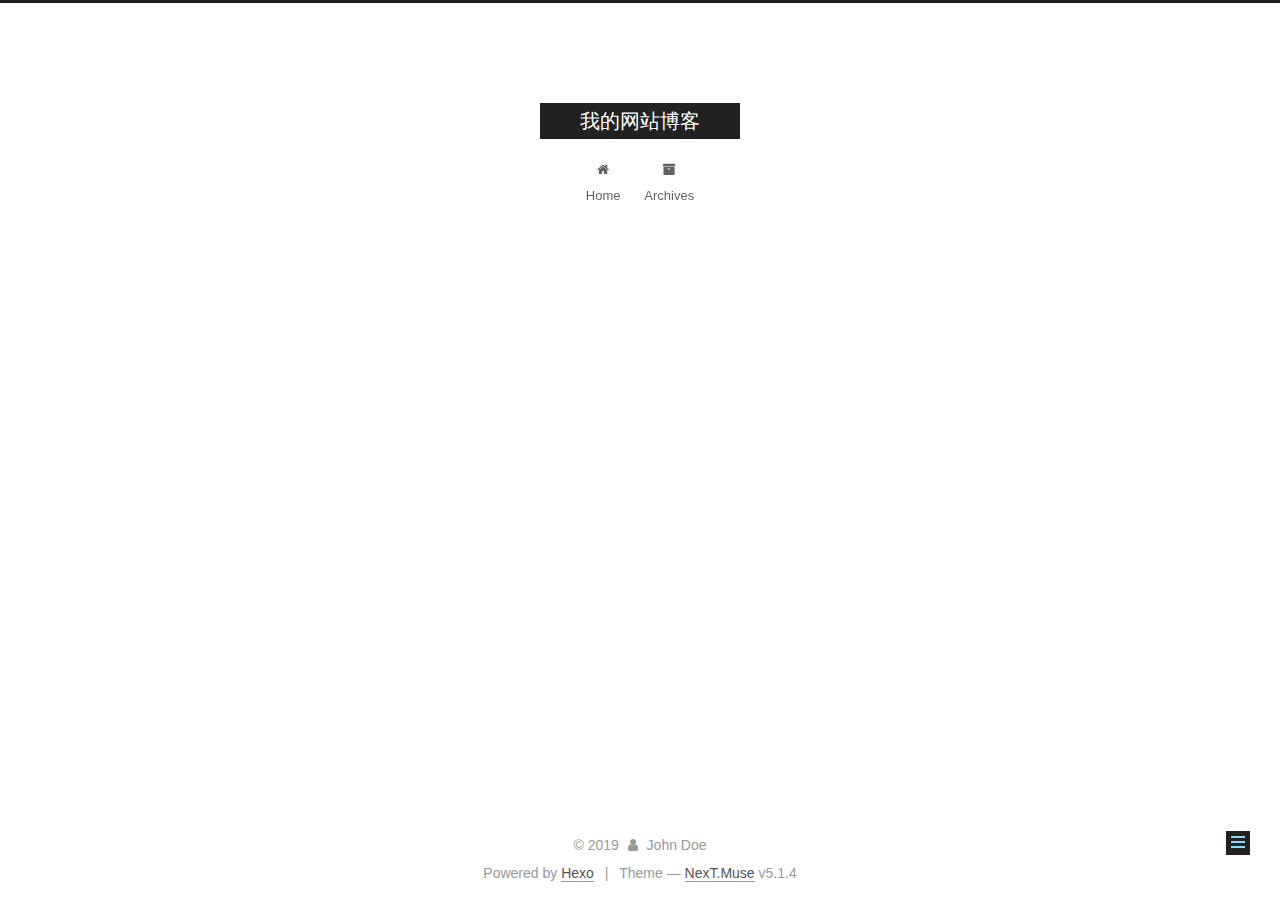
<file: 2019/10/12/Git从入门到放弃/index.html>
<!DOCTYPE html>



  


<html class="theme-next muse use-motion" lang="en">
<head><meta name="generator" content="Hexo 3.9.0">
  <meta charset="UTF-8">
<meta http-equiv="X-UA-Compatible" content="IE=edge">
<meta name="viewport" content="width=device-width, initial-scale=1, maximum-scale=1">
<meta name="theme-color" content="#222">









<meta http-equiv="Cache-Control" content="no-transform">
<meta http-equiv="Cache-Control" content="no-siteapp">
















  
  
  <link href="/lib/fancybox/source/jquery.fancybox.css?v=2.1.5" rel="stylesheet" type="text/css">







<link href="/lib/font-awesome/css/font-awesome.min.css?v=4.6.2" rel="stylesheet" type="text/css">

<link href="/css/main.css?v=5.1.4" rel="stylesheet" type="text/css">


  <link rel="apple-touch-icon" sizes="180x180" href="/images/apple-touch-icon-next.png?v=5.1.4">


  <link rel="icon" type="image/png" sizes="32x32" href="/images/favicon-32x32-next.png?v=5.1.4">


  <link rel="icon" type="image/png" sizes="16x16" href="/images/favicon-16x16-next.png?v=5.1.4">


  <link rel="mask-icon" href="/images/logo.svg?v=5.1.4" color="#222">





  <meta name="keywords" content="Hexo, NexT">










<meta name="description" content="介绍Git 从入门到放弃 基本使用12git initgit log">
<meta property="og:type" content="article">
<meta property="og:title" content="Git从入门到放弃">
<meta property="og:url" content="http://yoursite.com/2019/10/12/Git从入门到放弃/index.html">
<meta property="og:site_name" content="我的网站博客">
<meta property="og:description" content="介绍Git 从入门到放弃 基本使用12git initgit log">
<meta property="og:locale" content="en">
<meta property="og:updated_time" content="2019-10-12T09:37:15.755Z">
<meta name="twitter:card" content="summary">
<meta name="twitter:title" content="Git从入门到放弃">
<meta name="twitter:description" content="介绍Git 从入门到放弃 基本使用12git initgit log">



<script type="text/javascript" id="hexo.configurations">
  var NexT = window.NexT || {};
  var CONFIG = {
    root: '/',
    scheme: 'Muse',
    version: '5.1.4',
    sidebar: {"position":"left","display":"post","offset":12,"b2t":false,"scrollpercent":false,"onmobile":false},
    fancybox: true,
    tabs: true,
    motion: {"enable":true,"async":false,"transition":{"post_block":"fadeIn","post_header":"slideDownIn","post_body":"slideDownIn","coll_header":"slideLeftIn","sidebar":"slideUpIn"}},
    duoshuo: {
      userId: '0',
      author: 'Author'
    },
    algolia: {
      applicationID: '',
      apiKey: '',
      indexName: '',
      hits: {"per_page":10},
      labels: {"input_placeholder":"Search for Posts","hits_empty":"We didn't find any results for the search: ${query}","hits_stats":"${hits} results found in ${time} ms"}
    }
  };
</script>



  <link rel="canonical" href="http://yoursite.com/2019/10/12/Git从入门到放弃/">





  <title>Git从入门到放弃 | 我的网站博客</title>
  








</head>

<body itemscope itemtype="http://schema.org/WebPage" lang="en">

  
  
    
  

  <div class="container sidebar-position-left page-post-detail">
    <div class="headband"></div>

    <header id="header" class="header" itemscope itemtype="http://schema.org/WPHeader">
      <div class="header-inner"><div class="site-brand-wrapper">
  <div class="site-meta ">
    

    <div class="custom-logo-site-title">
      <a href="/" class="brand" rel="start">
        <span class="logo-line-before"><i></i></span>
        <span class="site-title">我的网站博客</span>
        <span class="logo-line-after"><i></i></span>
      </a>
    </div>
      
        <p class="site-subtitle"></p>
      
  </div>

  <div class="site-nav-toggle">
    <button>
      <span class="btn-bar"></span>
      <span class="btn-bar"></span>
      <span class="btn-bar"></span>
    </button>
  </div>
</div>

<nav class="site-nav">
  

  
    <ul id="menu" class="menu">
      
        
        <li class="menu-item menu-item-home">
          <a href="/" rel="section">
            
              <i class="menu-item-icon fa fa-fw fa-home"></i> <br>
            
            Home
          </a>
        </li>
      
        
        <li class="menu-item menu-item-archives">
          <a href="/archives/" rel="section">
            
              <i class="menu-item-icon fa fa-fw fa-archive"></i> <br>
            
            Archives
          </a>
        </li>
      

      
    </ul>
  

  
</nav>



 </div>
    </header>

    <main id="main" class="main">
      <div class="main-inner">
        <div class="content-wrap">
          <div id="content" class="content">
            

  <div id="posts" class="posts-expand">
    

  

  
  
  

  <article class="post post-type-normal" itemscope itemtype="http://schema.org/Article">
  
  
  
  <div class="post-block">
    <link itemprop="mainEntityOfPage" href="http://yoursite.com/2019/10/12/Git从入门到放弃/">

    <span hidden itemprop="author" itemscope itemtype="http://schema.org/Person">
      <meta itemprop="name" content="John Doe">
      <meta itemprop="description" content>
      <meta itemprop="image" content="/images/avatar.gif">
    </span>

    <span hidden itemprop="publisher" itemscope itemtype="http://schema.org/Organization">
      <meta itemprop="name" content="我的网站博客">
    </span>

    
      <header class="post-header">

        
        
          <h1 class="post-title" itemprop="name headline">Git从入门到放弃</h1>
        

        <div class="post-meta">
          <span class="post-time">
            
              <span class="post-meta-item-icon">
                <i class="fa fa-calendar-o"></i>
              </span>
              
                <span class="post-meta-item-text">Posted on</span>
              
              <time title="Post created" itemprop="dateCreated datePublished" datetime="2019-10-12T17:36:06+08:00">
                2019-10-12
              </time>
            

            

            
          </span>

          

          
            
          

          
          

          

          

          

        </div>
      </header>
    

    
    
    
    <div class="post-body" itemprop="articleBody">

      
      

      
        <h2 id="介绍"><a href="#介绍" class="headerlink" title="介绍"></a>介绍</h2><p>Git 从入门到放弃</p>
<h2 id="基本使用"><a href="#基本使用" class="headerlink" title="基本使用"></a>基本使用</h2><figure class="highlight bash"><table><tr><td class="gutter"><pre><span class="line">1</span><br><span class="line">2</span><br></pre></td><td class="code"><pre><span class="line">git init</span><br><span class="line">git <span class="built_in">log</span></span><br></pre></td></tr></table></figure>


      
    </div>
    
    
    

    

    

    

    <footer class="post-footer">
      

      
      
      

      
        <div class="post-nav">
          <div class="post-nav-next post-nav-item">
            
              <a href="/2019/10/12/Git入门指南/" rel="next" title="Git入门指南">
                <i class="fa fa-chevron-left"></i> Git入门指南
              </a>
            
          </div>

          <span class="post-nav-divider"></span>

          <div class="post-nav-prev post-nav-item">
            
          </div>
        </div>
      

      
      
    </footer>
  </div>
  
  
  
  </article>



    <div class="post-spread">
      
    </div>
  </div>


          </div>
          


          

  



        </div>
        
          
  
  <div class="sidebar-toggle">
    <div class="sidebar-toggle-line-wrap">
      <span class="sidebar-toggle-line sidebar-toggle-line-first"></span>
      <span class="sidebar-toggle-line sidebar-toggle-line-middle"></span>
      <span class="sidebar-toggle-line sidebar-toggle-line-last"></span>
    </div>
  </div>

  <aside id="sidebar" class="sidebar">
    
    <div class="sidebar-inner">

      

      
        <ul class="sidebar-nav motion-element">
          <li class="sidebar-nav-toc sidebar-nav-active" data-target="post-toc-wrap">
            Table of Contents
          </li>
          <li class="sidebar-nav-overview" data-target="site-overview-wrap">
            Overview
          </li>
        </ul>
      

      <section class="site-overview-wrap sidebar-panel">
        <div class="site-overview">
          <div class="site-author motion-element" itemprop="author" itemscope itemtype="http://schema.org/Person">
            
              <p class="site-author-name" itemprop="name">John Doe</p>
              <p class="site-description motion-element" itemprop="description"></p>
          </div>

          <nav class="site-state motion-element">

            
              <div class="site-state-item site-state-posts">
              
                <a href="/archives/">
              
                  <span class="site-state-item-count">3</span>
                  <span class="site-state-item-name">posts</span>
                </a>
              </div>
            

            

            

          </nav>

          

          

          
          

          
          

          

        </div>
      </section>

      
      <!--noindex-->
        <section class="post-toc-wrap motion-element sidebar-panel sidebar-panel-active">
          <div class="post-toc">

            
              
            

            
              <div class="post-toc-content"><ol class="nav"><li class="nav-item nav-level-2"><a class="nav-link" href="#介绍"><span class="nav-number">1.</span> <span class="nav-text">介绍</span></a></li><li class="nav-item nav-level-2"><a class="nav-link" href="#基本使用"><span class="nav-number">2.</span> <span class="nav-text">基本使用</span></a></li></ol></div>
            

          </div>
        </section>
      <!--/noindex-->
      

      

    </div>
  </aside>


        
      </div>
    </main>

    <footer id="footer" class="footer">
      <div class="footer-inner">
        <div class="copyright">&copy; <span itemprop="copyrightYear">2019</span>
  <span class="with-love">
    <i class="fa fa-user"></i>
  </span>
  <span class="author" itemprop="copyrightHolder">John Doe</span>

  
</div>


  <div class="powered-by">Powered by <a class="theme-link" target="_blank" href="https://hexo.io">Hexo</a></div>



  <span class="post-meta-divider">|</span>



  <div class="theme-info">Theme &mdash; <a class="theme-link" target="_blank" href="https://github.com/iissnan/hexo-theme-next">NexT.Muse</a> v5.1.4</div>




        







        
      </div>
    </footer>

    
      <div class="back-to-top">
        <i class="fa fa-arrow-up"></i>
        
      </div>
    

    

  </div>

  

<script type="text/javascript">
  if (Object.prototype.toString.call(window.Promise) !== '[object Function]') {
    window.Promise = null;
  }
</script>









  












  
  
    <script type="text/javascript" src="/lib/jquery/index.js?v=2.1.3"></script>
  

  
  
    <script type="text/javascript" src="/lib/fastclick/lib/fastclick.min.js?v=1.0.6"></script>
  

  
  
    <script type="text/javascript" src="/lib/jquery_lazyload/jquery.lazyload.js?v=1.9.7"></script>
  

  
  
    <script type="text/javascript" src="/lib/velocity/velocity.min.js?v=1.2.1"></script>
  

  
  
    <script type="text/javascript" src="/lib/velocity/velocity.ui.min.js?v=1.2.1"></script>
  

  
  
    <script type="text/javascript" src="/lib/fancybox/source/jquery.fancybox.pack.js?v=2.1.5"></script>
  


  


  <script type="text/javascript" src="/js/src/utils.js?v=5.1.4"></script>

  <script type="text/javascript" src="/js/src/motion.js?v=5.1.4"></script>



  
  

  
  <script type="text/javascript" src="/js/src/scrollspy.js?v=5.1.4"></script>
<script type="text/javascript" src="/js/src/post-details.js?v=5.1.4"></script>



  


  <script type="text/javascript" src="/js/src/bootstrap.js?v=5.1.4"></script>



  


  




	





  





  












  





  

  

  

  
  

  

  

  

</body>
</html>
</file>
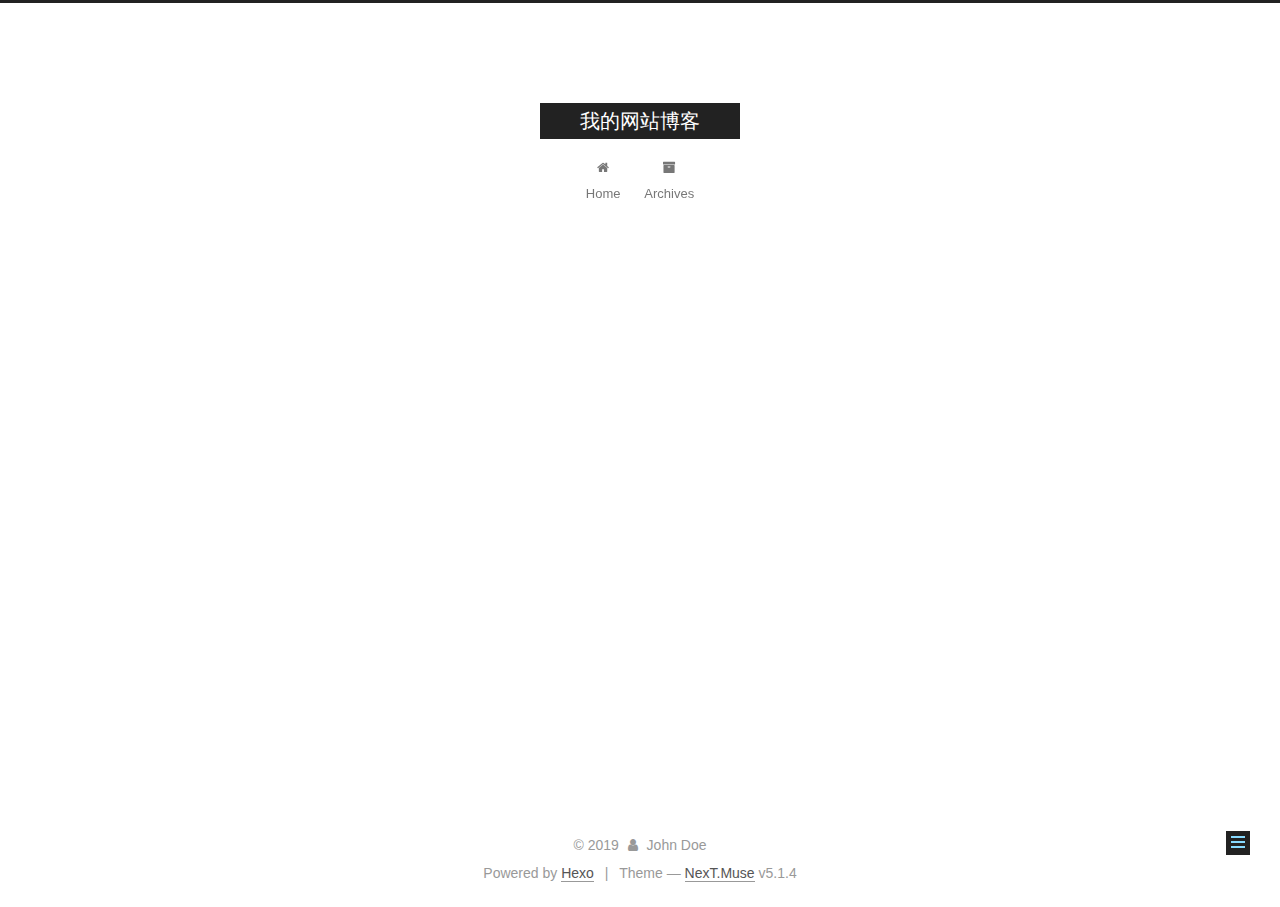
<file: 2019/10/12/Git入门指南/index.html>
<!DOCTYPE html>



  


<html class="theme-next muse use-motion" lang="en">
<head><meta name="generator" content="Hexo 3.9.0">
  <meta charset="UTF-8">
<meta http-equiv="X-UA-Compatible" content="IE=edge">
<meta name="viewport" content="width=device-width, initial-scale=1, maximum-scale=1">
<meta name="theme-color" content="#222">









<meta http-equiv="Cache-Control" content="no-transform">
<meta http-equiv="Cache-Control" content="no-siteapp">
















  
  
  <link href="/lib/fancybox/source/jquery.fancybox.css?v=2.1.5" rel="stylesheet" type="text/css">







<link href="/lib/font-awesome/css/font-awesome.min.css?v=4.6.2" rel="stylesheet" type="text/css">

<link href="/css/main.css?v=5.1.4" rel="stylesheet" type="text/css">


  <link rel="apple-touch-icon" sizes="180x180" href="/images/apple-touch-icon-next.png?v=5.1.4">


  <link rel="icon" type="image/png" sizes="32x32" href="/images/favicon-32x32-next.png?v=5.1.4">


  <link rel="icon" type="image/png" sizes="16x16" href="/images/favicon-16x16-next.png?v=5.1.4">


  <link rel="mask-icon" href="/images/logo.svg?v=5.1.4" color="#222">





  <meta name="keywords" content="Hexo, NexT">










<meta name="description" content="介绍Git 从入门到放弃 基本使用12git initgit log">
<meta property="og:type" content="article">
<meta property="og:title" content="Git入门指南">
<meta property="og:url" content="http://yoursite.com/2019/10/12/Git入门指南/index.html">
<meta property="og:site_name" content="我的网站博客">
<meta property="og:description" content="介绍Git 从入门到放弃 基本使用12git initgit log">
<meta property="og:locale" content="en">
<meta property="og:updated_time" content="2019-10-12T09:30:16.151Z">
<meta name="twitter:card" content="summary">
<meta name="twitter:title" content="Git入门指南">
<meta name="twitter:description" content="介绍Git 从入门到放弃 基本使用12git initgit log">



<script type="text/javascript" id="hexo.configurations">
  var NexT = window.NexT || {};
  var CONFIG = {
    root: '/',
    scheme: 'Muse',
    version: '5.1.4',
    sidebar: {"position":"left","display":"post","offset":12,"b2t":false,"scrollpercent":false,"onmobile":false},
    fancybox: true,
    tabs: true,
    motion: {"enable":true,"async":false,"transition":{"post_block":"fadeIn","post_header":"slideDownIn","post_body":"slideDownIn","coll_header":"slideLeftIn","sidebar":"slideUpIn"}},
    duoshuo: {
      userId: '0',
      author: 'Author'
    },
    algolia: {
      applicationID: '',
      apiKey: '',
      indexName: '',
      hits: {"per_page":10},
      labels: {"input_placeholder":"Search for Posts","hits_empty":"We didn't find any results for the search: ${query}","hits_stats":"${hits} results found in ${time} ms"}
    }
  };
</script>



  <link rel="canonical" href="http://yoursite.com/2019/10/12/Git入门指南/">





  <title>Git入门指南 | 我的网站博客</title>
  








</head>

<body itemscope itemtype="http://schema.org/WebPage" lang="en">

  
  
    
  

  <div class="container sidebar-position-left page-post-detail">
    <div class="headband"></div>

    <header id="header" class="header" itemscope itemtype="http://schema.org/WPHeader">
      <div class="header-inner"><div class="site-brand-wrapper">
  <div class="site-meta ">
    

    <div class="custom-logo-site-title">
      <a href="/" class="brand" rel="start">
        <span class="logo-line-before"><i></i></span>
        <span class="site-title">我的网站博客</span>
        <span class="logo-line-after"><i></i></span>
      </a>
    </div>
      
        <p class="site-subtitle"></p>
      
  </div>

  <div class="site-nav-toggle">
    <button>
      <span class="btn-bar"></span>
      <span class="btn-bar"></span>
      <span class="btn-bar"></span>
    </button>
  </div>
</div>

<nav class="site-nav">
  

  
    <ul id="menu" class="menu">
      
        
        <li class="menu-item menu-item-home">
          <a href="/" rel="section">
            
              <i class="menu-item-icon fa fa-fw fa-home"></i> <br>
            
            Home
          </a>
        </li>
      
        
        <li class="menu-item menu-item-archives">
          <a href="/archives/" rel="section">
            
              <i class="menu-item-icon fa fa-fw fa-archive"></i> <br>
            
            Archives
          </a>
        </li>
      

      
    </ul>
  

  
</nav>



 </div>
    </header>

    <main id="main" class="main">
      <div class="main-inner">
        <div class="content-wrap">
          <div id="content" class="content">
            

  <div id="posts" class="posts-expand">
    

  

  
  
  

  <article class="post post-type-normal" itemscope itemtype="http://schema.org/Article">
  
  
  
  <div class="post-block">
    <link itemprop="mainEntityOfPage" href="http://yoursite.com/2019/10/12/Git入门指南/">

    <span hidden itemprop="author" itemscope itemtype="http://schema.org/Person">
      <meta itemprop="name" content="John Doe">
      <meta itemprop="description" content>
      <meta itemprop="image" content="/images/avatar.gif">
    </span>

    <span hidden itemprop="publisher" itemscope itemtype="http://schema.org/Organization">
      <meta itemprop="name" content="我的网站博客">
    </span>

    
      <header class="post-header">

        
        
          <h1 class="post-title" itemprop="name headline">Git入门指南</h1>
        

        <div class="post-meta">
          <span class="post-time">
            
              <span class="post-meta-item-icon">
                <i class="fa fa-calendar-o"></i>
              </span>
              
                <span class="post-meta-item-text">Posted on</span>
              
              <time title="Post created" itemprop="dateCreated datePublished" datetime="2019-10-12T16:58:24+08:00">
                2019-10-12
              </time>
            

            

            
          </span>

          

          
            
          

          
          

          

          

          

        </div>
      </header>
    

    
    
    
    <div class="post-body" itemprop="articleBody">

      
      

      
        <h2 id="介绍"><a href="#介绍" class="headerlink" title="介绍"></a>介绍</h2><p>Git 从入门到放弃</p>
<h2 id="基本使用"><a href="#基本使用" class="headerlink" title="基本使用"></a>基本使用</h2><figure class="highlight bash"><table><tr><td class="gutter"><pre><span class="line">1</span><br><span class="line">2</span><br></pre></td><td class="code"><pre><span class="line">git init</span><br><span class="line">git <span class="built_in">log</span></span><br></pre></td></tr></table></figure>


      
    </div>
    
    
    

    

    

    

    <footer class="post-footer">
      

      
      
      

      
        <div class="post-nav">
          <div class="post-nav-next post-nav-item">
            
              <a href="/2019/10/12/hello-world/" rel="next" title="Hello World">
                <i class="fa fa-chevron-left"></i> Hello World
              </a>
            
          </div>

          <span class="post-nav-divider"></span>

          <div class="post-nav-prev post-nav-item">
            
              <a href="/2019/10/12/Git从入门到放弃/" rel="prev" title="Git从入门到放弃">
                Git从入门到放弃 <i class="fa fa-chevron-right"></i>
              </a>
            
          </div>
        </div>
      

      
      
    </footer>
  </div>
  
  
  
  </article>



    <div class="post-spread">
      
    </div>
  </div>


          </div>
          


          

  



        </div>
        
          
  
  <div class="sidebar-toggle">
    <div class="sidebar-toggle-line-wrap">
      <span class="sidebar-toggle-line sidebar-toggle-line-first"></span>
      <span class="sidebar-toggle-line sidebar-toggle-line-middle"></span>
      <span class="sidebar-toggle-line sidebar-toggle-line-last"></span>
    </div>
  </div>

  <aside id="sidebar" class="sidebar">
    
    <div class="sidebar-inner">

      

      
        <ul class="sidebar-nav motion-element">
          <li class="sidebar-nav-toc sidebar-nav-active" data-target="post-toc-wrap">
            Table of Contents
          </li>
          <li class="sidebar-nav-overview" data-target="site-overview-wrap">
            Overview
          </li>
        </ul>
      

      <section class="site-overview-wrap sidebar-panel">
        <div class="site-overview">
          <div class="site-author motion-element" itemprop="author" itemscope itemtype="http://schema.org/Person">
            
              <p class="site-author-name" itemprop="name">John Doe</p>
              <p class="site-description motion-element" itemprop="description"></p>
          </div>

          <nav class="site-state motion-element">

            
              <div class="site-state-item site-state-posts">
              
                <a href="/archives/">
              
                  <span class="site-state-item-count">3</span>
                  <span class="site-state-item-name">posts</span>
                </a>
              </div>
            

            

            

          </nav>

          

          

          
          

          
          

          

        </div>
      </section>

      
      <!--noindex-->
        <section class="post-toc-wrap motion-element sidebar-panel sidebar-panel-active">
          <div class="post-toc">

            
              
            

            
              <div class="post-toc-content"><ol class="nav"><li class="nav-item nav-level-2"><a class="nav-link" href="#介绍"><span class="nav-number">1.</span> <span class="nav-text">介绍</span></a></li><li class="nav-item nav-level-2"><a class="nav-link" href="#基本使用"><span class="nav-number">2.</span> <span class="nav-text">基本使用</span></a></li></ol></div>
            

          </div>
        </section>
      <!--/noindex-->
      

      

    </div>
  </aside>


        
      </div>
    </main>

    <footer id="footer" class="footer">
      <div class="footer-inner">
        <div class="copyright">&copy; <span itemprop="copyrightYear">2019</span>
  <span class="with-love">
    <i class="fa fa-user"></i>
  </span>
  <span class="author" itemprop="copyrightHolder">John Doe</span>

  
</div>


  <div class="powered-by">Powered by <a class="theme-link" target="_blank" href="https://hexo.io">Hexo</a></div>



  <span class="post-meta-divider">|</span>



  <div class="theme-info">Theme &mdash; <a class="theme-link" target="_blank" href="https://github.com/iissnan/hexo-theme-next">NexT.Muse</a> v5.1.4</div>




        







        
      </div>
    </footer>

    
      <div class="back-to-top">
        <i class="fa fa-arrow-up"></i>
        
      </div>
    

    

  </div>

  

<script type="text/javascript">
  if (Object.prototype.toString.call(window.Promise) !== '[object Function]') {
    window.Promise = null;
  }
</script>









  












  
  
    <script type="text/javascript" src="/lib/jquery/index.js?v=2.1.3"></script>
  

  
  
    <script type="text/javascript" src="/lib/fastclick/lib/fastclick.min.js?v=1.0.6"></script>
  

  
  
    <script type="text/javascript" src="/lib/jquery_lazyload/jquery.lazyload.js?v=1.9.7"></script>
  

  
  
    <script type="text/javascript" src="/lib/velocity/velocity.min.js?v=1.2.1"></script>
  

  
  
    <script type="text/javascript" src="/lib/velocity/velocity.ui.min.js?v=1.2.1"></script>
  

  
  
    <script type="text/javascript" src="/lib/fancybox/source/jquery.fancybox.pack.js?v=2.1.5"></script>
  


  


  <script type="text/javascript" src="/js/src/utils.js?v=5.1.4"></script>

  <script type="text/javascript" src="/js/src/motion.js?v=5.1.4"></script>



  
  

  
  <script type="text/javascript" src="/js/src/scrollspy.js?v=5.1.4"></script>
<script type="text/javascript" src="/js/src/post-details.js?v=5.1.4"></script>



  


  <script type="text/javascript" src="/js/src/bootstrap.js?v=5.1.4"></script>



  


  




	





  





  












  





  

  

  

  
  

  

  

  

</body>
</html>
</file>
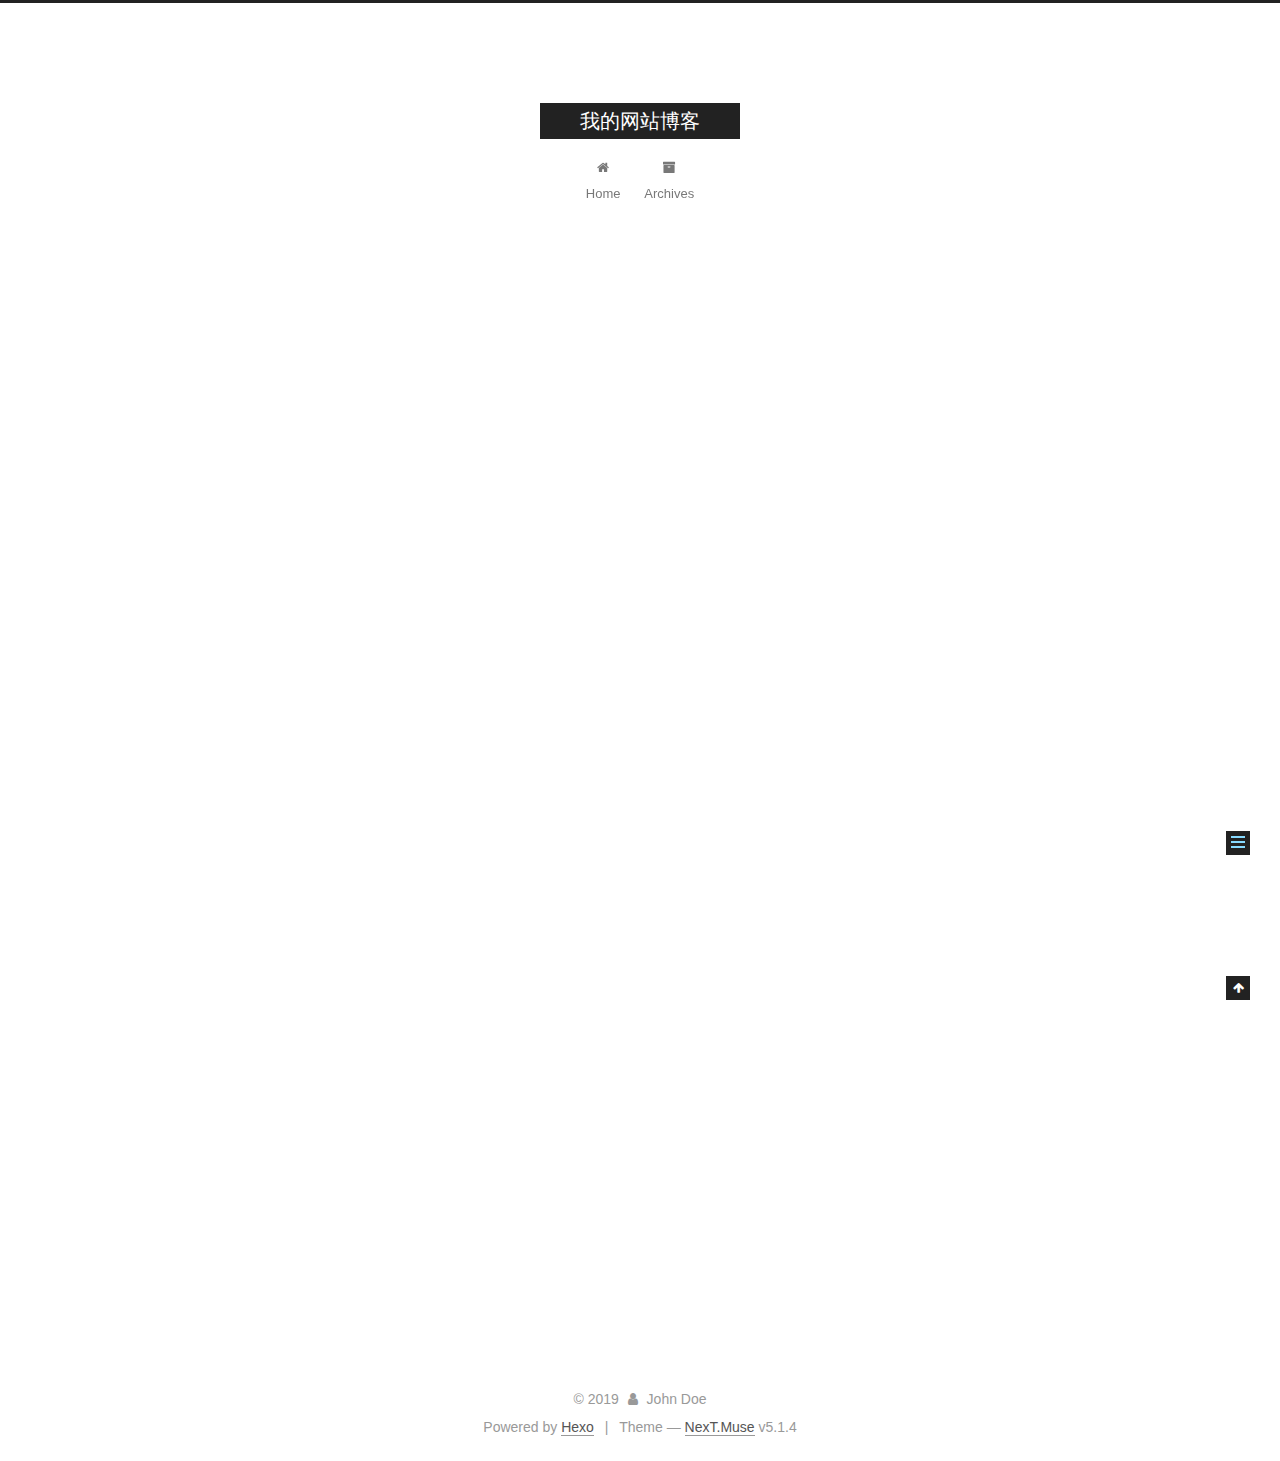
<file: 2019/10/12/hello-world/index.html>
<!DOCTYPE html>



  


<html class="theme-next muse use-motion" lang="en">
<head><meta name="generator" content="Hexo 3.9.0">
  <meta charset="UTF-8">
<meta http-equiv="X-UA-Compatible" content="IE=edge">
<meta name="viewport" content="width=device-width, initial-scale=1, maximum-scale=1">
<meta name="theme-color" content="#222">









<meta http-equiv="Cache-Control" content="no-transform">
<meta http-equiv="Cache-Control" content="no-siteapp">
















  
  
  <link href="/lib/fancybox/source/jquery.fancybox.css?v=2.1.5" rel="stylesheet" type="text/css">







<link href="/lib/font-awesome/css/font-awesome.min.css?v=4.6.2" rel="stylesheet" type="text/css">

<link href="/css/main.css?v=5.1.4" rel="stylesheet" type="text/css">


  <link rel="apple-touch-icon" sizes="180x180" href="/images/apple-touch-icon-next.png?v=5.1.4">


  <link rel="icon" type="image/png" sizes="32x32" href="/images/favicon-32x32-next.png?v=5.1.4">


  <link rel="icon" type="image/png" sizes="16x16" href="/images/favicon-16x16-next.png?v=5.1.4">


  <link rel="mask-icon" href="/images/logo.svg?v=5.1.4" color="#222">





  <meta name="keywords" content="Hexo, NexT">










<meta name="description" content="Welcome to Hexo! This is your very first post. Check documentation for more info. If you get any problems when using Hexo, you can find the answer in troubleshooting or you can ask me on GitHub. Quick">
<meta property="og:type" content="article">
<meta property="og:title" content="Hello World">
<meta property="og:url" content="http://yoursite.com/2019/10/12/hello-world/index.html">
<meta property="og:site_name" content="我的网站博客">
<meta property="og:description" content="Welcome to Hexo! This is your very first post. Check documentation for more info. If you get any problems when using Hexo, you can find the answer in troubleshooting or you can ask me on GitHub. Quick">
<meta property="og:locale" content="en">
<meta property="og:updated_time" content="2019-10-12T08:50:23.067Z">
<meta name="twitter:card" content="summary">
<meta name="twitter:title" content="Hello World">
<meta name="twitter:description" content="Welcome to Hexo! This is your very first post. Check documentation for more info. If you get any problems when using Hexo, you can find the answer in troubleshooting or you can ask me on GitHub. Quick">



<script type="text/javascript" id="hexo.configurations">
  var NexT = window.NexT || {};
  var CONFIG = {
    root: '/',
    scheme: 'Muse',
    version: '5.1.4',
    sidebar: {"position":"left","display":"post","offset":12,"b2t":false,"scrollpercent":false,"onmobile":false},
    fancybox: true,
    tabs: true,
    motion: {"enable":true,"async":false,"transition":{"post_block":"fadeIn","post_header":"slideDownIn","post_body":"slideDownIn","coll_header":"slideLeftIn","sidebar":"slideUpIn"}},
    duoshuo: {
      userId: '0',
      author: 'Author'
    },
    algolia: {
      applicationID: '',
      apiKey: '',
      indexName: '',
      hits: {"per_page":10},
      labels: {"input_placeholder":"Search for Posts","hits_empty":"We didn't find any results for the search: ${query}","hits_stats":"${hits} results found in ${time} ms"}
    }
  };
</script>



  <link rel="canonical" href="http://yoursite.com/2019/10/12/hello-world/">





  <title>Hello World | 我的网站博客</title>
  








</head>

<body itemscope itemtype="http://schema.org/WebPage" lang="en">

  
  
    
  

  <div class="container sidebar-position-left page-post-detail">
    <div class="headband"></div>

    <header id="header" class="header" itemscope itemtype="http://schema.org/WPHeader">
      <div class="header-inner"><div class="site-brand-wrapper">
  <div class="site-meta ">
    

    <div class="custom-logo-site-title">
      <a href="/" class="brand" rel="start">
        <span class="logo-line-before"><i></i></span>
        <span class="site-title">我的网站博客</span>
        <span class="logo-line-after"><i></i></span>
      </a>
    </div>
      
        <p class="site-subtitle"></p>
      
  </div>

  <div class="site-nav-toggle">
    <button>
      <span class="btn-bar"></span>
      <span class="btn-bar"></span>
      <span class="btn-bar"></span>
    </button>
  </div>
</div>

<nav class="site-nav">
  

  
    <ul id="menu" class="menu">
      
        
        <li class="menu-item menu-item-home">
          <a href="/" rel="section">
            
              <i class="menu-item-icon fa fa-fw fa-home"></i> <br>
            
            Home
          </a>
        </li>
      
        
        <li class="menu-item menu-item-archives">
          <a href="/archives/" rel="section">
            
              <i class="menu-item-icon fa fa-fw fa-archive"></i> <br>
            
            Archives
          </a>
        </li>
      

      
    </ul>
  

  
</nav>



 </div>
    </header>

    <main id="main" class="main">
      <div class="main-inner">
        <div class="content-wrap">
          <div id="content" class="content">
            

  <div id="posts" class="posts-expand">
    

  

  
  
  

  <article class="post post-type-normal" itemscope itemtype="http://schema.org/Article">
  
  
  
  <div class="post-block">
    <link itemprop="mainEntityOfPage" href="http://yoursite.com/2019/10/12/hello-world/">

    <span hidden itemprop="author" itemscope itemtype="http://schema.org/Person">
      <meta itemprop="name" content="John Doe">
      <meta itemprop="description" content>
      <meta itemprop="image" content="/images/avatar.gif">
    </span>

    <span hidden itemprop="publisher" itemscope itemtype="http://schema.org/Organization">
      <meta itemprop="name" content="我的网站博客">
    </span>

    
      <header class="post-header">

        
        
          <h1 class="post-title" itemprop="name headline">Hello World</h1>
        

        <div class="post-meta">
          <span class="post-time">
            
              <span class="post-meta-item-icon">
                <i class="fa fa-calendar-o"></i>
              </span>
              
                <span class="post-meta-item-text">Posted on</span>
              
              <time title="Post created" itemprop="dateCreated datePublished" datetime="2019-10-12T16:50:23+08:00">
                2019-10-12
              </time>
            

            

            
          </span>

          

          
            
          

          
          

          

          

          

        </div>
      </header>
    

    
    
    
    <div class="post-body" itemprop="articleBody">

      
      

      
        <p>Welcome to <a href="https://hexo.io/" target="_blank" rel="noopener">Hexo</a>! This is your very first post. Check <a href="https://hexo.io/docs/" target="_blank" rel="noopener">documentation</a> for more info. If you get any problems when using Hexo, you can find the answer in <a href="https://hexo.io/docs/troubleshooting.html" target="_blank" rel="noopener">troubleshooting</a> or you can ask me on <a href="https://github.com/hexojs/hexo/issues" target="_blank" rel="noopener">GitHub</a>.</p>
<h2 id="Quick-Start"><a href="#Quick-Start" class="headerlink" title="Quick Start"></a>Quick Start</h2><h3 id="Create-a-new-post"><a href="#Create-a-new-post" class="headerlink" title="Create a new post"></a>Create a new post</h3><figure class="highlight bash"><table><tr><td class="gutter"><pre><span class="line">1</span><br></pre></td><td class="code"><pre><span class="line">$ hexo new <span class="string">"My New Post"</span></span><br></pre></td></tr></table></figure>

<p>More info: <a href="https://hexo.io/docs/writing.html" target="_blank" rel="noopener">Writing</a></p>
<h3 id="Run-server"><a href="#Run-server" class="headerlink" title="Run server"></a>Run server</h3><figure class="highlight bash"><table><tr><td class="gutter"><pre><span class="line">1</span><br></pre></td><td class="code"><pre><span class="line">$ hexo server</span><br></pre></td></tr></table></figure>

<p>More info: <a href="https://hexo.io/docs/server.html" target="_blank" rel="noopener">Server</a></p>
<h3 id="Generate-static-files"><a href="#Generate-static-files" class="headerlink" title="Generate static files"></a>Generate static files</h3><figure class="highlight bash"><table><tr><td class="gutter"><pre><span class="line">1</span><br></pre></td><td class="code"><pre><span class="line">$ hexo generate</span><br></pre></td></tr></table></figure>

<p>More info: <a href="https://hexo.io/docs/generating.html" target="_blank" rel="noopener">Generating</a></p>
<h3 id="Deploy-to-remote-sites"><a href="#Deploy-to-remote-sites" class="headerlink" title="Deploy to remote sites"></a>Deploy to remote sites</h3><figure class="highlight bash"><table><tr><td class="gutter"><pre><span class="line">1</span><br></pre></td><td class="code"><pre><span class="line">$ hexo deploy</span><br></pre></td></tr></table></figure>

<p>More info: <a href="https://hexo.io/docs/deployment.html" target="_blank" rel="noopener">Deployment</a></p>

      
    </div>
    
    
    

    

    

    

    <footer class="post-footer">
      

      
      
      

      
        <div class="post-nav">
          <div class="post-nav-next post-nav-item">
            
          </div>

          <span class="post-nav-divider"></span>

          <div class="post-nav-prev post-nav-item">
            
              <a href="/2019/10/12/Git入门指南/" rel="prev" title="Git入门指南">
                Git入门指南 <i class="fa fa-chevron-right"></i>
              </a>
            
          </div>
        </div>
      

      
      
    </footer>
  </div>
  
  
  
  </article>



    <div class="post-spread">
      
    </div>
  </div>


          </div>
          


          

  



        </div>
        
          
  
  <div class="sidebar-toggle">
    <div class="sidebar-toggle-line-wrap">
      <span class="sidebar-toggle-line sidebar-toggle-line-first"></span>
      <span class="sidebar-toggle-line sidebar-toggle-line-middle"></span>
      <span class="sidebar-toggle-line sidebar-toggle-line-last"></span>
    </div>
  </div>

  <aside id="sidebar" class="sidebar">
    
    <div class="sidebar-inner">

      

      
        <ul class="sidebar-nav motion-element">
          <li class="sidebar-nav-toc sidebar-nav-active" data-target="post-toc-wrap">
            Table of Contents
          </li>
          <li class="sidebar-nav-overview" data-target="site-overview-wrap">
            Overview
          </li>
        </ul>
      

      <section class="site-overview-wrap sidebar-panel">
        <div class="site-overview">
          <div class="site-author motion-element" itemprop="author" itemscope itemtype="http://schema.org/Person">
            
              <p class="site-author-name" itemprop="name">John Doe</p>
              <p class="site-description motion-element" itemprop="description"></p>
          </div>

          <nav class="site-state motion-element">

            
              <div class="site-state-item site-state-posts">
              
                <a href="/archives/">
              
                  <span class="site-state-item-count">3</span>
                  <span class="site-state-item-name">posts</span>
                </a>
              </div>
            

            

            

          </nav>

          

          

          
          

          
          

          

        </div>
      </section>

      
      <!--noindex-->
        <section class="post-toc-wrap motion-element sidebar-panel sidebar-panel-active">
          <div class="post-toc">

            
              
            

            
              <div class="post-toc-content"><ol class="nav"><li class="nav-item nav-level-2"><a class="nav-link" href="#Quick-Start"><span class="nav-number">1.</span> <span class="nav-text">Quick Start</span></a><ol class="nav-child"><li class="nav-item nav-level-3"><a class="nav-link" href="#Create-a-new-post"><span class="nav-number">1.1.</span> <span class="nav-text">Create a new post</span></a></li><li class="nav-item nav-level-3"><a class="nav-link" href="#Run-server"><span class="nav-number">1.2.</span> <span class="nav-text">Run server</span></a></li><li class="nav-item nav-level-3"><a class="nav-link" href="#Generate-static-files"><span class="nav-number">1.3.</span> <span class="nav-text">Generate static files</span></a></li><li class="nav-item nav-level-3"><a class="nav-link" href="#Deploy-to-remote-sites"><span class="nav-number">1.4.</span> <span class="nav-text">Deploy to remote sites</span></a></li></ol></li></ol></div>
            

          </div>
        </section>
      <!--/noindex-->
      

      

    </div>
  </aside>


        
      </div>
    </main>

    <footer id="footer" class="footer">
      <div class="footer-inner">
        <div class="copyright">&copy; <span itemprop="copyrightYear">2019</span>
  <span class="with-love">
    <i class="fa fa-user"></i>
  </span>
  <span class="author" itemprop="copyrightHolder">John Doe</span>

  
</div>


  <div class="powered-by">Powered by <a class="theme-link" target="_blank" href="https://hexo.io">Hexo</a></div>



  <span class="post-meta-divider">|</span>



  <div class="theme-info">Theme &mdash; <a class="theme-link" target="_blank" href="https://github.com/iissnan/hexo-theme-next">NexT.Muse</a> v5.1.4</div>




        







        
      </div>
    </footer>

    
      <div class="back-to-top">
        <i class="fa fa-arrow-up"></i>
        
      </div>
    

    

  </div>

  

<script type="text/javascript">
  if (Object.prototype.toString.call(window.Promise) !== '[object Function]') {
    window.Promise = null;
  }
</script>









  












  
  
    <script type="text/javascript" src="/lib/jquery/index.js?v=2.1.3"></script>
  

  
  
    <script type="text/javascript" src="/lib/fastclick/lib/fastclick.min.js?v=1.0.6"></script>
  

  
  
    <script type="text/javascript" src="/lib/jquery_lazyload/jquery.lazyload.js?v=1.9.7"></script>
  

  
  
    <script type="text/javascript" src="/lib/velocity/velocity.min.js?v=1.2.1"></script>
  

  
  
    <script type="text/javascript" src="/lib/velocity/velocity.ui.min.js?v=1.2.1"></script>
  

  
  
    <script type="text/javascript" src="/lib/fancybox/source/jquery.fancybox.pack.js?v=2.1.5"></script>
  


  


  <script type="text/javascript" src="/js/src/utils.js?v=5.1.4"></script>

  <script type="text/javascript" src="/js/src/motion.js?v=5.1.4"></script>



  
  

  
  <script type="text/javascript" src="/js/src/scrollspy.js?v=5.1.4"></script>
<script type="text/javascript" src="/js/src/post-details.js?v=5.1.4"></script>



  


  <script type="text/javascript" src="/js/src/bootstrap.js?v=5.1.4"></script>



  


  




	





  





  












  





  

  

  

  
  

  

  

  

</body>
</html>
</file>
<file: css/main.css>
/* normalize.css v3.0.2 | MIT License | git.io/normalize */
html {
  font-family: sans-serif; /* 1 */
  -ms-text-size-adjust: 100%; /* 2 */
  -webkit-text-size-adjust: 100%; /* 2 */
}
body {
  margin: 0;
}
article,
aside,
details,
figcaption,
figure,
footer,
header,
hgroup,
main,
menu,
nav,
section,
summary {
  display: block;
}
audio,
canvas,
progress,
video {
  display: inline-block; /* 1 */
  vertical-align: baseline; /* 2 */
}
audio:not([controls]) {
  display: none;
  height: 0;
}
[hidden],
template {
  display: none;
}
a {
  background-color: transparent;
}
a:active,
a:hover {
  outline: 0;
}
abbr[title] {
  border-bottom: 1px dotted;
}
b,
strong {
  font-weight: bold;
}
dfn {
  font-style: italic;
}
h1 {
  font-size: 2em;
  margin: 0.67em 0;
}
mark {
  background: #ff0;
  color: #000;
}
small {
  font-size: 80%;
}
sub,
sup {
  font-size: 75%;
  line-height: 0;
  position: relative;
  vertical-align: baseline;
}
sup {
  top: -0.5em;
}
sub {
  bottom: -0.25em;
}
img {
  border: 0;
}
svg:not(:root) {
  overflow: hidden;
}
figure {
  margin: 1em 40px;
}
hr {
  -moz-box-sizing: content-box;
  box-sizing: content-box;
  height: 0;
}
pre {
  overflow: auto;
}
code,
kbd,
pre,
samp {
  font-family: monospace, monospace;
  font-size: 1em;
}
button,
input,
optgroup,
select,
textarea {
  color: inherit; /* 1 */
  font: inherit; /* 2 */
  margin: 0; /* 3 */
}
button {
  overflow: visible;
}
button,
select {
  text-transform: none;
}
button,
html input[type="button"],
input[type="reset"],
input[type="submit"] {
  -webkit-appearance: button; /* 2 */
  cursor: pointer; /* 3 */
}
button[disabled],
html input[disabled] {
  cursor: default;
}
button::-moz-focus-inner,
input::-moz-focus-inner {
  border: 0;
  padding: 0;
}
input {
  line-height: normal;
}
input[type="checkbox"],
input[type="radio"] {
  box-sizing: border-box; /* 1 */
  padding: 0; /* 2 */
}
input[type="number"]::-webkit-inner-spin-button,
input[type="number"]::-webkit-outer-spin-button {
  height: auto;
}
input[type="search"] {
  -webkit-appearance: textfield; /* 1 */
  -moz-box-sizing: content-box;
  -webkit-box-sizing: content-box; /* 2 */
  box-sizing: content-box;
}
input[type="search"]::-webkit-search-cancel-button,
input[type="search"]::-webkit-search-decoration {
  -webkit-appearance: none;
}
fieldset {
  border: 1px solid #c0c0c0;
  margin: 0 2px;
  padding: 0.35em 0.625em 0.75em;
}
legend {
  border: 0; /* 1 */
  padding: 0; /* 2 */
}
textarea {
  overflow: auto;
}
optgroup {
  font-weight: bold;
}
table {
  border-collapse: collapse;
  border-spacing: 0;
}
td,
th {
  padding: 0;
}
::selection {
  background: #262a30;
  color: #fff;
}
body {
  position: relative;
  font-family: 'Lato', "PingFang SC", "Microsoft YaHei", sans-serif;
  font-size: 14px;
  line-height: 2;
  color: #555;
  background: #fff;
}
@media (max-width: 767px) {
  body {
    padding-right: 0 !important;
  }
}
@media (min-width: 768px) and (max-width: 991px) {
  body {
    padding-right: 0 !important;
  }
}
@media (min-width: 1600px) {
  body {
    font-size: 16px;
  }
}
h1,
h2,
h3,
h4,
h5,
h6 {
  margin: 0;
  padding: 0;
  font-weight: bold;
  line-height: 1.5;
  font-family: 'Lato', "PingFang SC", "Microsoft YaHei", sans-serif;
}
h2,
h3,
h4,
h5,
h6 {
  margin: 20px 0 15px;
}
h1 {
  font-size: 22px;
}
@media (max-width: 767px) {
  h1 {
    font-size: 18px;
  }
}
h2 {
  font-size: 20px;
}
@media (max-width: 767px) {
  h2 {
    font-size: 16px;
  }
}
h3 {
  font-size: 18px;
}
@media (max-width: 767px) {
  h3 {
    font-size: 14px;
  }
}
h4 {
  font-size: 16px;
}
@media (max-width: 767px) {
  h4 {
    font-size: 12px;
  }
}
h5 {
  font-size: 14px;
}
@media (max-width: 767px) {
  h5 {
    font-size: 10px;
  }
}
h6 {
  font-size: 12px;
}
@media (max-width: 767px) {
  h6 {
    font-size: 8px;
  }
}
p {
  margin: 0 0 20px 0;
}
a {
  color: #555;
  text-decoration: none;
  outline: none;
  border-bottom: 1px solid #999;
  word-wrap: break-word;
}
a:hover {
  color: #222;
  border-bottom-color: #222;
}
blockquote {
  margin: 0;
  padding: 0;
}
img {
  display: block;
  margin: auto;
  max-width: 100%;
  height: auto;
}
hr {
  margin: 40px 0;
  height: 3px;
  border: none;
  background-color: #ddd;
  background-image: repeating-linear-gradient(-45deg, #fff, #fff 4px, transparent 4px, transparent 8px);
}
blockquote {
  padding: 0 15px;
  color: #666;
  border-left: 4px solid #ddd;
}
blockquote cite::before {
  content: "-";
  padding: 0 5px;
}
dt {
  font-weight: 700;
}
dd {
  margin: 0;
  padding: 0;
}
kbd {
  border: 1px solid #ccc;
  border-radius: 0.2em;
  box-shadow: 0.1em 0.1em 0.2em rgba(0,0,0,0.1);
  background-color: #f9f9f9;
  font-family: inherit;
  background-image: -webkit-linear-gradient(top, #eee, #fff, #eee);
  padding: 0.1em 0.3em;
  white-space: nowrap;
}
.text-left {
  text-align: left;
}
.text-center {
  text-align: center;
}
.text-right {
  text-align: right;
}
.text-justify {
  text-align: justify;
}
.text-nowrap {
  white-space: nowrap;
}
.text-lowercase {
  text-transform: lowercase;
}
.text-uppercase {
  text-transform: uppercase;
}
.text-capitalize {
  text-transform: capitalize;
}
.center-block {
  display: block;
  margin-left: auto;
  margin-right: auto;
}
.clearfix:before,
.clearfix:after {
  content: " ";
  display: table;
}
.clearfix:after {
  clear: both;
}
.pullquote {
  width: 45%;
}
.pullquote.left {
  float: left;
  margin-left: 5px;
  margin-right: 10px;
}
.pullquote.right {
  float: right;
  margin-left: 10px;
  margin-right: 5px;
}
.affix.affix.affix {
  position: fixed;
}
.translation {
  margin-top: -20px;
  font-size: 14px;
  color: #999;
}
.scrollbar-measure {
  width: 100px;
  height: 100px;
  overflow: scroll;
  position: absolute;
  top: -9999px;
}
.use-motion .motion-element {
  opacity: 0;
}
table {
  margin: 20px 0;
  width: 100%;
  border-collapse: collapse;
  border-spacing: 0;
  border: 1px solid #ddd;
  font-size: 14px;
  table-layout: fixed;
  word-wrap: break-all;
}
table>tbody>tr:nth-of-type(odd) {
  background-color: #f9f9f9;
}
table>tbody>tr:hover {
  background-color: #f5f5f5;
}
caption,
th,
td {
  padding: 8px;
  text-align: left;
  vertical-align: middle;
  font-weight: normal;
}
th,
td {
  border-bottom: 3px solid #ddd;
  border-right: 1px solid #eee;
}
th {
  padding-bottom: 10px;
  font-weight: 700;
}
td {
  border-bottom-width: 1px;
}
html,
body {
  height: 100%;
}
.container {
  position: relative;
  min-height: 100%;
}
.header-inner {
  margin: 0 auto;
  padding: 100px 0 70px;
  width: 700px;
}
@media (min-width: 1600px) {
  .container .header-inner {
    width: 900px;
  }
}
.main {
  padding-bottom: 150px;
}
.main-inner {
  margin: 0 auto;
  width: 700px;
}
@media (min-width: 1600px) {
  .container .main-inner {
    width: 900px;
  }
}
.footer {
  position: absolute;
  left: 0;
  bottom: 0;
  width: 100%;
  min-height: 50px;
}
.footer-inner {
  box-sizing: border-box;
  margin: 20px auto;
  width: 700px;
}
@media (min-width: 1600px) {
  .container .footer-inner {
    width: 900px;
  }
}
pre,
.highlight {
  overflow: auto;
  margin: 20px 0;
  padding: 0;
  font-size: 13px;
  color: #4d4d4c;
  background: #f7f7f7;
  line-height: 1.6;
}
pre,
code {
  font-family: consolas, Menlo, "PingFang SC", "Microsoft YaHei", monospace;
}
code {
  padding: 2px 4px;
  word-wrap: break-word;
  color: #555;
  background: #eee;
  border-radius: 3px;
  font-size: 13px;
}
pre {
  padding: 10px;
}
pre code {
  padding: 0;
  color: #4d4d4c;
  background: none;
  text-shadow: none;
}
.highlight {
  border-radius: 1px;
}
.highlight pre {
  border: none;
  margin: 0;
  padding: 10px 0;
}
.highlight table {
  margin: 0;
  width: auto;
  border: none;
}
.highlight td {
  border: none;
  padding: 0;
}
.highlight figcaption {
  font-size: 1em;
  color: #4d4d4c;
  line-height: 1em;
  margin-bottom: 1em;
}
.highlight figcaption:before,
.highlight figcaption:after {
  content: " ";
  display: table;
}
.highlight figcaption:after {
  clear: both;
}
.highlight figcaption a {
  float: right;
  color: #4d4d4c;
}
.highlight figcaption a:hover {
  border-bottom-color: #4d4d4c;
}
.highlight .gutter pre {
  padding-left: 10px;
  padding-right: 10px;
  color: #869194;
  text-align: right;
  background-color: #eff2f3;
}
.highlight .code pre {
  width: 100%;
  padding-left: 10px;
  padding-right: 10px;
  background-color: #f7f7f7;
}
.highlight .line {
  height: 20px;
}
.gutter {
  -webkit-user-select: none;
  -moz-user-select: none;
  -ms-user-select: none;
  user-select: none;
}
.gist table {
  width: auto;
}
.gist table td {
  border: none;
}
pre .deletion {
  background: #fdd;
}
pre .addition {
  background: #dfd;
}
pre .meta {
  color: #8959a8;
}
pre .comment {
  color: #8e908c;
}
pre .variable,
pre .attribute,
pre .tag,
pre .regexp,
pre .ruby .constant,
pre .xml .tag .title,
pre .xml .pi,
pre .xml .doctype,
pre .html .doctype,
pre .css .id,
pre .css .class,
pre .css .pseudo {
  color: #c82829;
}
pre .number,
pre .preprocessor,
pre .built_in,
pre .literal,
pre .params,
pre .constant,
pre .command {
  color: #f5871f;
}
pre .ruby .class .title,
pre .css .rules .attribute,
pre .string,
pre .value,
pre .inheritance,
pre .header,
pre .ruby .symbol,
pre .xml .cdata,
pre .special,
pre .number,
pre .formula {
  color: #718c00;
}
pre .title,
pre .css .hexcolor {
  color: #3e999f;
}
pre .function,
pre .python .decorator,
pre .python .title,
pre .ruby .function .title,
pre .ruby .title .keyword,
pre .perl .sub,
pre .javascript .title,
pre .coffeescript .title {
  color: #4271ae;
}
pre .keyword,
pre .javascript .function {
  color: #8959a8;
}
.full-image.full-image.full-image.full-image {
  border: none;
  max-width: 100%;
  width: auto;
  margin: 20px auto 25px;
}
@media (min-width: 992px) {
  .full-image.full-image.full-image.full-image {
    max-width: none;
    width: 110%;
    margin: 25px -5%;
  }
}
.blockquote-center,
.page-home .post-type-quote blockquote,
.page-post-detail .post-type-quote blockquote {
  position: relative;
  margin: 40px 0;
  padding: 0;
  border-left: none;
  text-align: center;
}
.blockquote-center::before,
.page-home .post-type-quote blockquote::before,
.page-post-detail .post-type-quote blockquote::before,
.blockquote-center::after,
.page-home .post-type-quote blockquote::after,
.page-post-detail .post-type-quote blockquote::after {
  position: absolute;
  content: ' ';
  display: block;
  width: 100%;
  height: 24px;
  opacity: 0.2;
  background-repeat: no-repeat;
  background-position: 0 -6px;
  background-size: 22px 22px;
}
.blockquote-center::before,
.page-home .post-type-quote blockquote::before,
.page-post-detail .post-type-quote blockquote::before {
  top: -20px;
  background-image: url("../images/quote-l.svg");
  border-top: 1px solid #ccc;
}
.blockquote-center::after,
.page-home .post-type-quote blockquote::after,
.page-post-detail .post-type-quote blockquote::after {
  bottom: -20px;
  background-image: url("../images/quote-r.svg");
  border-bottom: 1px solid #ccc;
  background-position: 100% 8px;
}
.blockquote-center p,
.page-home .post-type-quote blockquote p,
.page-post-detail .post-type-quote blockquote p,
.blockquote-center div,
.page-home .post-type-quote blockquote div,
.page-post-detail .post-type-quote blockquote div {
  text-align: center;
}
.post .post-body .group-picture img {
  box-sizing: border-box;
  padding: 0 3px;
  border: none;
}
.post .group-picture-row {
  overflow: hidden;
  margin-top: 6px;
}
.post .group-picture-row:first-child {
  margin-top: 0;
}
.post .group-picture-column {
  float: left;
}
.page-post-detail .post-body .group-picture-column {
  float: none;
  margin-top: 10px;
  width: auto !important;
}
.page-post-detail .post-body .group-picture-column img {
  margin: 0 auto;
}
.page-archive .group-picture-container {
  overflow: hidden;
}
.page-archive .group-picture-row {
  float: left;
}
.page-archive .group-picture-row:first-child {
  margin-top: 6px;
}
.page-archive .group-picture-column {
  max-width: 150px;
  max-height: 150px;
}
.post-body .note {
  position: relative;
  padding: 15px;
  margin-bottom: 20px;
  border: 1px solid #eee;
  border-left-width: 5px;
  border-radius: 3px;
}
.post-body .note h2,
.post-body .note h3,
.post-body .note h4,
.post-body .note h5,
.post-body .note h6 {
  margin-top: 0;
  margin-bottom: 0;
  border-bottom: initial;
  padding-top: 0 !important;
}
.post-body .note p:first-child,
.post-body .note ul:first-child,
.post-body .note ol:first-child,
.post-body .note table:first-child,
.post-body .note pre:first-child,
.post-body .note blockquote:first-child {
  margin-top: 0;
}
.post-body .note p:last-child,
.post-body .note ul:last-child,
.post-body .note ol:last-child,
.post-body .note table:last-child,
.post-body .note pre:last-child,
.post-body .note blockquote:last-child {
  margin-bottom: 0;
}
.post-body .note.default {
  border-left-color: #777;
}
.post-body .note.default h2,
.post-body .note.default h3,
.post-body .note.default h4,
.post-body .note.default h5,
.post-body .note.default h6 {
  color: #777;
}
.post-body .note.primary {
  border-left-color: #6f42c1;
}
.post-body .note.primary h2,
.post-body .note.primary h3,
.post-body .note.primary h4,
.post-body .note.primary h5,
.post-body .note.primary h6 {
  color: #6f42c1;
}
.post-body .note.info {
  border-left-color: #428bca;
}
.post-body .note.info h2,
.post-body .note.info h3,
.post-body .note.info h4,
.post-body .note.info h5,
.post-body .note.info h6 {
  color: #428bca;
}
.post-body .note.success {
  border-left-color: #5cb85c;
}
.post-body .note.success h2,
.post-body .note.success h3,
.post-body .note.success h4,
.post-body .note.success h5,
.post-body .note.success h6 {
  color: #5cb85c;
}
.post-body .note.warning {
  border-left-color: #f0ad4e;
}
.post-body .note.warning h2,
.post-body .note.warning h3,
.post-body .note.warning h4,
.post-body .note.warning h5,
.post-body .note.warning h6 {
  color: #f0ad4e;
}
.post-body .note.danger {
  border-left-color: #d9534f;
}
.post-body .note.danger h2,
.post-body .note.danger h3,
.post-body .note.danger h4,
.post-body .note.danger h5,
.post-body .note.danger h6 {
  color: #d9534f;
}
.post-body .label {
  display: inline;
  padding: 0 2px;
  white-space: nowrap;
}
.post-body .label.default {
  background-color: #f0f0f0;
}
.post-body .label.primary {
  background-color: #efe6f7;
}
.post-body .label.info {
  background-color: #e5f2f8;
}
.post-body .label.success {
  background-color: #e7f4e9;
}
.post-body .label.warning {
  background-color: #fcf6e1;
}
.post-body .label.danger {
  background-color: #fae8eb;
}
.post-body .tabs {
  position: relative;
  display: block;
  margin-bottom: 20px;
  padding-top: 10px;
}
.post-body .tabs ul.nav-tabs {
  margin: 0;
  padding: 0;
  display: flex;
  margin-bottom: -1px;
}
@media (max-width: 413px) {
  .post-body .tabs ul.nav-tabs {
    display: block;
    margin-bottom: 5px;
  }
}
.post-body .tabs ul.nav-tabs li.tab {
  list-style-type: none !important;
  margin: 0 0.25em 0 0;
  border-top: 3px solid transparent;
  border-left: 1px solid transparent;
  border-right: 1px solid transparent;
}
@media (max-width: 413px) {
  .post-body .tabs ul.nav-tabs li.tab {
    margin: initial;
    border-top: 1px solid transparent;
    border-left: 3px solid transparent;
    border-right: 1px solid transparent;
    border-bottom: 1px solid transparent;
  }
}
.post-body .tabs ul.nav-tabs li.tab a {
  outline: 0;
  border-bottom: initial;
  display: block;
  line-height: 1.8em;
  padding: 0.25em 0.75em;
  transition-duration: 0.2s;
  transition-timing-function: ease-out;
  transition-delay: 0s;
}
.post-body .tabs ul.nav-tabs li.tab a i {
  width: 1.285714285714286em;
}
.post-body .tabs ul.nav-tabs li.tab.active {
  border-top: 3px solid #fc6423;
  border-left: 1px solid #ddd;
  border-right: 1px solid #ddd;
  background-color: #fff;
}
@media (max-width: 413px) {
  .post-body .tabs ul.nav-tabs li.tab.active {
    border-top: 1px solid #ddd;
    border-left: 3px solid #fc6423;
    border-right: 1px solid #ddd;
    border-bottom: 1px solid #ddd;
  }
}
.post-body .tabs ul.nav-tabs li.tab.active a {
  cursor: default;
  color: #555;
}
.post-body .tabs .tab-content {
  background-color: #fff;
}
.post-body .tabs .tab-content .tab-pane {
  border: 1px solid #ddd;
  padding: 20px 20px 0 20px;
}
.post-body .tabs .tab-content .tab-pane:not(.active) {
  display: none !important;
}
.post-body .tabs .tab-content .tab-pane.active {
  display: block !important;
}
.btn {
  display: inline-block;
  padding: 0 20px;
  font-size: 14px;
  color: #fff;
  background: #222;
  border: 2px solid #222;
  text-decoration: none;
  border-radius: 0;
  transition-property: background-color;
  transition-duration: 0.2s;
  transition-timing-function: ease-in-out;
  transition-delay: 0s;
  line-height: 2;
}
.btn:hover {
  border-color: #222;
  color: #222;
  background: #fff;
}
.btn +.btn {
  margin: 0 0 8px 8px;
}
.btn .fa-fw {
  width: 1.285714285714286em;
  text-align: left;
}
.btn-bar {
  display: block;
  width: 22px;
  height: 2px;
  background: #555;
  border-radius: 1px;
}
.btn-bar+.btn-bar {
  margin-top: 4px;
}
.pagination {
  margin: 120px 0 40px;
  text-align: center;
  border-top: 1px solid #eee;
}
.page-number-basic,
.pagination .prev,
.pagination .next,
.pagination .page-number,
.pagination .space {
  display: inline-block;
  position: relative;
  top: -1px;
  margin: 0 10px;
  padding: 0 11px;
}
@media (max-width: 767px) {
  .page-number-basic,
  .pagination .prev,
  .pagination .next,
  .pagination .page-number,
  .pagination .space {
    margin: 0 5px;
  }
}
.pagination .prev,
.pagination .next,
.pagination .page-number {
  border-bottom: 0;
  border-top: 1px solid #eee;
  transition-property: border-color;
  transition-duration: 0.2s;
  transition-timing-function: ease-in-out;
  transition-delay: 0s;
}
.pagination .prev:hover,
.pagination .next:hover,
.pagination .page-number:hover {
  border-top-color: #222;
}
.pagination .space {
  padding: 0;
  margin: 0;
}
.pagination .prev {
  margin-left: 0;
}
.pagination .next {
  margin-right: 0;
}
.pagination .page-number.current {
  color: #fff;
  background: #ccc;
  border-top-color: #ccc;
}
@media (max-width: 767px) {
  .pagination {
    border-top: none;
  }
  .pagination .prev,
  .pagination .next,
  .pagination .page-number {
    margin-bottom: 10px;
    border-top: 0;
    border-bottom: 1px solid #eee;
    padding: 0 10px;
  }
  .pagination .prev:hover,
  .pagination .next:hover,
  .pagination .page-number:hover {
    border-bottom-color: #222;
  }
}
.comments {
  margin: 60px 20px 0;
}
.tag-cloud {
  text-align: center;
}
.tag-cloud a {
  display: inline-block;
  margin: 10px;
}
.back-to-top {
  box-sizing: border-box;
  position: fixed;
  bottom: -100px;
  right: 30px;
  z-index: 1050;
  padding: 0 6px;
  width: 24px;
  background: #222;
  font-size: 12px;
  opacity: 1;
  color: #fff;
  cursor: pointer;
  text-align: center;
  -webkit-transform: translateZ(0);
  transition-property: bottom;
  transition-duration: 0.2s;
  transition-timing-function: ease-in-out;
  transition-delay: 0s;
}
@media (min-width: 768px) and (max-width: 991px) {
  .back-to-top {
    display: none !important;
  }
}
@media (max-width: 767px) {
  .back-to-top {
    display: none !important;
  }
}
.back-to-top.back-to-top-on {
  bottom: 19px;
}
.header {
  background: transparent;
}
.header-inner {
  position: relative;
}
.headband {
  height: 3px;
  background: #222;
}
.site-meta {
  margin: 0;
  text-align: center;
}
@media (max-width: 767px) {
  .site-meta {
    text-align: center;
  }
}
.brand {
  position: relative;
  display: inline-block;
  padding: 0 40px;
  color: #fff;
  background: #222;
  border-bottom: none;
}
.brand:hover {
  color: #fff;
}
.logo {
  display: inline-block;
  margin-right: 5px;
  line-height: 36px;
  vertical-align: top;
}
.site-title {
  display: inline-block;
  vertical-align: top;
  line-height: 36px;
  font-size: 20px;
  font-weight: normal;
  font-family: 'Lato', "PingFang SC", "Microsoft YaHei", sans-serif;
}
.site-subtitle {
  margin-top: 10px;
  font-size: 13px;
  color: #999;
}
.use-motion .brand {
  opacity: 0;
}
.use-motion .logo,
.use-motion .site-title,
.use-motion .site-subtitle {
  opacity: 0;
  position: relative;
  top: -10px;
}
.site-nav-toggle {
  display: none;
  position: absolute;
  top: 10px;
  left: 10px;
}
@media (max-width: 767px) {
  .site-nav-toggle {
    display: block;
  }
}
.site-nav-toggle button {
  margin-top: 2px;
  padding: 9px 10px;
  background: transparent;
  border: none;
}
@media (max-width: 767px) {
  .site-nav {
    display: none;
    margin: 0 -10px;
    padding: 0 10px;
    clear: both;
    border-top: 1px solid #ddd;
  }
}
@media (min-width: 768px) and (max-width: 991px) {
  .site-nav {
    display: block !important;
  }
}
@media (min-width: 992px) {
  .site-nav {
    display: block !important;
  }
}
.menu {
  margin-top: 20px;
  padding-left: 0;
  text-align: center;
}
.menu .menu-item {
  display: inline-block;
  margin: 0 10px;
  list-style: none;
}
@media screen and (max-width: 767px) {
  .menu .menu-item {
    margin-top: 10px;
  }
}
.menu .menu-item a {
  display: block;
  font-size: 13px;
  line-height: inherit;
  border-bottom: 1px solid transparent;
  transition-property: border-color;
  transition-duration: 0.2s;
  transition-timing-function: ease-in-out;
  transition-delay: 0s;
}
.menu .menu-item a:hover {
  border-bottom-color: #222;
}
.menu .menu-item .fa {
  margin-right: 5px;
}
.use-motion .menu-item {
  opacity: 0;
}
.post-body {
  font-family: 'Lato', "PingFang SC", "Microsoft YaHei", sans-serif;
}
@media (max-width: 767px) {
  .post-body {
    word-break: break-word;
  }
}
.post-body .fancybox img {
  display: block !important;
  margin: 0 auto;
  cursor: pointer;
  cursor: zoom-in;
  cursor: -webkit-zoom-in;
}
.post-body .image-caption,
.post-body .figure .caption {
  margin: -20px auto 15px;
  text-align: center;
  font-size: 14px;
  color: #999;
  font-weight: bold;
  line-height: 1;
}
.post-sticky-flag {
  display: inline-block;
  font-size: 16px;
  -ms-transform: rotate(30deg);
  -webkit-transform: rotate(30deg);
  -moz-transform: rotate(30deg);
  -ms-transform: rotate(30deg);
  -o-transform: rotate(30deg);
  transform: rotate(30deg);
}
.use-motion .post-block,
.use-motion .pagination,
.use-motion .comments {
  opacity: 0;
}
.use-motion .post-header {
  opacity: 0;
}
.use-motion .post-body {
  opacity: 0;
}
.use-motion .collection-title {
  opacity: 0;
}
.posts-expand {
  padding-top: 40px;
}
@media (max-width: 767px) {
  .posts-expand {
    margin: 0 20px;
  }
  .post-body pre .gutter pre {
    padding-right: 10px;
  }
  .post-body .highlight {
    margin-left: 0px;
    margin-right: 0px;
    padding: 0;
  }
  .post-body .highlight .gutter pre {
    padding-right: 10px;
  }
}
@media (min-width: 992px) {
  .posts-expand .post-body {
    text-align: justify;
  }
}
.posts-expand .post-body h2,
.posts-expand .post-body h3,
.posts-expand .post-body h4,
.posts-expand .post-body h5,
.posts-expand .post-body h6 {
  padding-top: 10px;
}
.posts-expand .post-body h2 .header-anchor,
.posts-expand .post-body h3 .header-anchor,
.posts-expand .post-body h4 .header-anchor,
.posts-expand .post-body h5 .header-anchor,
.posts-expand .post-body h6 .header-anchor {
  float: right;
  margin-left: 10px;
  color: #ccc;
  border-bottom-style: none;
  visibility: hidden;
}
.posts-expand .post-body h2 .header-anchor:hover,
.posts-expand .post-body h3 .header-anchor:hover,
.posts-expand .post-body h4 .header-anchor:hover,
.posts-expand .post-body h5 .header-anchor:hover,
.posts-expand .post-body h6 .header-anchor:hover {
  color: inherit;
}
.posts-expand .post-body h2:hover .header-anchor,
.posts-expand .post-body h3:hover .header-anchor,
.posts-expand .post-body h4:hover .header-anchor,
.posts-expand .post-body h5:hover .header-anchor,
.posts-expand .post-body h6:hover .header-anchor {
  visibility: visible;
}
.posts-expand .post-body ul li {
  list-style: circle;
}
.posts-expand .post-body img {
  box-sizing: border-box;
  margin: auto;
  padding: 3px;
  border: 1px solid #ddd;
}
.posts-expand .post-body .fancybox img {
  margin: 0 auto 25px;
}
@media (max-width: 767px) {
  .posts-collapse {
    margin: 0 20px;
  }
  .posts-collapse .post-title,
  .posts-collapse .post-meta {
    display: block;
    width: auto;
    text-align: left;
  }
}
.posts-collapse {
  position: relative;
  z-index: 1010;
  margin-left: 55px;
}
.posts-collapse::after {
  content: " ";
  position: absolute;
  top: 20px;
  left: 0;
  margin-left: -2px;
  width: 4px;
  height: 100%;
  background: #f5f5f5;
  z-index: -1;
}
@media (max-width: 767px) {
  .posts-collapse {
    margin: 0 20px;
  }
}
.posts-collapse .collection-title {
  position: relative;
  margin: 60px 0;
}
.posts-collapse .collection-title h1,
.posts-collapse .collection-title h2 {
  margin-left: 20px;
}
.posts-collapse .collection-title small {
  color: #bbb;
  margin-left: 5px;
}
.posts-collapse .collection-title::before {
  content: " ";
  position: absolute;
  left: 0;
  top: 50%;
  margin-left: -4px;
  margin-top: -4px;
  width: 8px;
  height: 8px;
  background: #bbb;
  border-radius: 50%;
}
.posts-collapse .post {
  margin: 30px 0;
}
.posts-collapse .post-header {
  position: relative;
  transition-duration: 0.2s;
  transition-timing-function: ease-in-out;
  transition-delay: 0s;
  transition-property: border;
  border-bottom: 1px dashed #ccc;
}
.posts-collapse .post-header::before {
  content: " ";
  position: absolute;
  left: 0;
  top: 12px;
  width: 6px;
  height: 6px;
  margin-left: -4px;
  background: #bbb;
  border-radius: 50%;
  border: 1px solid #fff;
  transition-duration: 0.2s;
  transition-timing-function: ease-in-out;
  transition-delay: 0s;
  transition-property: background;
}
.posts-collapse .post-header:hover {
  border-bottom-color: #666;
}
.posts-collapse .post-header:hover::before {
  background: #222;
}
.posts-collapse .post-meta {
  position: absolute;
  font-size: 12px;
  left: 20px;
  top: 5px;
}
.posts-collapse .post-comments-count {
  display: none;
}
.posts-collapse .post-title {
  margin-left: 60px;
  font-size: 16px;
  font-weight: normal;
  line-height: inherit;
}
.posts-collapse .post-title::after {
  margin-left: 3px;
  opacity: 0.6;
}
.posts-collapse .post-title a {
  color: #666;
  border-bottom: none;
}
.page-home .post-type-quote .post-header,
.page-post-detail .post-type-quote .post-header,
.page-home .post-type-quote .post-tags,
.page-post-detail .post-type-quote .post-tags {
  display: none;
}
.posts-expand .post-title {
  text-align: center;
  word-break: break-word;
  font-weight: 400;
}
.posts-expand .post-title-link {
  display: inline-block;
  position: relative;
  color: #555;
  border-bottom: none;
  line-height: 1.2;
  vertical-align: top;
}
.posts-expand .post-title-link::before {
  content: "";
  position: absolute;
  width: 100%;
  height: 2px;
  bottom: 0;
  left: 0;
  background-color: #000;
  visibility: hidden;
  -webkit-transform: scaleX(0);
  -moz-transform: scaleX(0);
  -ms-transform: scaleX(0);
  -o-transform: scaleX(0);
  transform: scaleX(0);
  transition-duration: 0.2s;
  transition-timing-function: ease-in-out;
  transition-delay: 0s;
}
.posts-expand .post-title-link:hover::before {
  visibility: visible;
  -webkit-transform: scaleX(1);
  -moz-transform: scaleX(1);
  -ms-transform: scaleX(1);
  -o-transform: scaleX(1);
  transform: scaleX(1);
}
.posts-expand .post-title-link .fa {
  font-size: 16px;
}
.posts-expand .post-meta {
  margin: 3px 0 60px 0;
  color: #999;
  font-family: 'Lato', "PingFang SC", "Microsoft YaHei", sans-serif;
  font-size: 12px;
  text-align: center;
}
.posts-expand .post-meta .post-category-list {
  display: inline-block;
  margin: 0;
  padding: 3px;
}
.posts-expand .post-meta .post-category-list-link {
  color: #999;
}
.posts-expand .post-meta .post-description {
  font-size: 14px;
  margin-top: 2px;
}
.post-meta-divider {
  margin: 0 0.5em;
}
.post-meta-item-icon {
  margin-right: 3px;
}
@media (min-width: 768px) and (max-width: 991px) {
  .post-meta-item-icon {
    display: inline-block;
  }
}
@media (max-width: 767px) {
  .post-meta-item-icon {
    display: inline-block;
  }
}
@media (min-width: 768px) and (max-width: 991px) {
  .post-meta-item-text {
    display: none;
  }
}
@media (max-width: 767px) {
  .post-meta-item-text {
    display: none;
  }
}
@media (max-width: 767px) {
  .posts-expand .post-comments-count {
    display: none;
  }
}
.post-button {
  margin-top: 40px;
}
.posts-expand .post-tags {
  margin-top: 40px;
  text-align: center;
}
.posts-expand .post-tags a {
  display: inline-block;
  margin-right: 10px;
  font-size: 13px;
}
.post-nav {
  display: table;
  margin-top: 15px;
  width: 100%;
  border-top: 1px solid #eee;
}
.post-nav-divider {
  display: table-cell;
  width: 10%;
}
.post-nav-item {
  display: table-cell;
  padding: 10px 0 0 0;
  width: 45%;
  vertical-align: top;
}
.post-nav-item a {
  position: relative;
  display: block;
  line-height: 25px;
  font-size: 14px;
  color: #555;
  border-bottom: none;
}
.post-nav-item a:hover {
  color: #222;
  border-bottom: none;
}
.post-nav-item a:active {
  top: 2px;
}
.post-nav-item .fa {
  position: absolute;
  top: 8px;
  left: 0;
  font-size: 12px;
}
.post-nav-next a {
  padding-left: 15px;
}
.post-nav-prev {
  text-align: right;
}
.post-nav-prev a {
  padding-right: 15px;
}
.post-nav-prev .fa {
  right: 0;
  left: auto;
}
.posts-expand .post-eof {
  display: block;
  margin: 80px auto 60px;
  width: 8%;
  height: 1px;
  background: #ccc;
  text-align: center;
}
.post:last-child .post-eof.post-eof.post-eof {
  display: none;
}
.post-gallery {
  display: table;
  table-layout: fixed;
  width: 100%;
  border-collapse: separate;
}
.post-gallery-row {
  display: table-row;
}
.post-gallery .post-gallery-img {
  display: table-cell;
  text-align: center;
  vertical-align: middle;
  border: none;
}
.post-gallery .post-gallery-img img {
  max-width: 100%;
  max-height: 100%;
  border: none;
}
.fancybox-close,
.fancybox-close:hover {
  border: none;
}
.rtl.post-body p,
.rtl.post-body a,
.rtl.post-body h1,
.rtl.post-body h2,
.rtl.post-body h3,
.rtl.post-body h4,
.rtl.post-body h5,
.rtl.post-body h6,
.rtl.post-body li,
.rtl.post-body ul,
.rtl.post-body ol {
  direction: rtl;
  font-family: UKIJ Ekran;
}
.rtl.post-title {
  font-family: UKIJ Ekran;
}
.sidebar {
  position: fixed;
  right: 0;
  top: 0;
  bottom: 0;
  width: 0;
  z-index: 1040;
  box-shadow: inset 0 2px 6px #000;
  background: #222;
  -webkit-transform: translateZ(0);
}
.sidebar a {
  color: #999;
  border-bottom-color: #555;
}
.sidebar a:hover {
  color: #eee;
}
@media (min-width: 768px) and (max-width: 991px) {
  .sidebar {
    display: none !important;
  }
}
@media (max-width: 767px) {
  .sidebar {
    display: none !important;
  }
}
.sidebar-inner {
  position: relative;
  padding: 20px 10px;
  color: #999;
  text-align: center;
}
.site-overview-wrap {
  overflow: hidden;
}
.site-overview {
  overflow-y: auto;
  overflow-x: hidden;
}
.sidebar-toggle {
  position: fixed;
  right: 30px;
  bottom: 45px;
  width: 14px;
  height: 14px;
  padding: 5px;
  background: #222;
  line-height: 0;
  z-index: 1050;
  cursor: pointer;
  -webkit-transform: translateZ(0);
}
@media (min-width: 768px) and (max-width: 991px) {
  .sidebar-toggle {
    display: none !important;
  }
}
@media (max-width: 767px) {
  .sidebar-toggle {
    display: none !important;
  }
}
.sidebar-toggle-line {
  position: relative;
  display: inline-block;
  vertical-align: top;
  height: 2px;
  width: 100%;
  background: #fff;
  margin-top: 3px;
}
.sidebar-toggle-line:first-child {
  margin-top: 0;
}
.site-author-image {
  display: block;
  margin: 0 auto;
  padding: 2px;
  max-width: 96px;
  height: auto;
  border: 2px solid #333;
}
.site-author-name {
  margin: 5px 0 0;
  text-align: center;
  color: #f5f5f5;
  font-weight: normal;
}
.site-description {
  margin-top: 5px;
  text-align: center;
  font-size: 14px;
  color: #999;
}
.site-state {
  overflow: hidden;
  line-height: 1.4;
  white-space: nowrap;
  text-align: center;
}
.site-state-item {
  display: inline-block;
  padding: 0 15px;
  border-left: 1px solid #333;
}
.site-state-item:first-child {
  border-left: none;
}
.site-state-item a {
  border-bottom: none;
}
.site-state-item-count {
  display: block;
  text-align: center;
  color: inherit;
  font-weight: 600;
  font-size: 18px;
}
.site-state-item-name {
  font-size: 13px;
  color: inherit;
}
.feed-link {
  margin-top: 20px;
}
.feed-link a {
  display: inline-block;
  padding: 0 15px;
  color: #fc6423;
  border: 1px solid #fc6423;
  border-radius: 4px;
}
.feed-link a i {
  color: #fc6423;
  font-size: 14px;
}
.feed-link a:hover {
  color: #fff;
  background: #fc6423;
}
.feed-link a:hover i {
  color: #fff;
}
.links-of-author {
  margin-top: 20px;
}
.links-of-author a {
  display: inline-block;
  vertical-align: middle;
  margin-right: 10px;
  margin-bottom: 10px;
  border-bottom-color: #555;
  font-size: 13px;
}
.links-of-author a:before {
  display: inline-block;
  vertical-align: middle;
  margin-right: 3px;
  content: " ";
  width: 4px;
  height: 4px;
  border-radius: 50%;
  background: #eeafbf;
}
.links-of-blogroll {
  font-size: 13px;
}
.links-of-blogroll-title {
  margin-top: 20px;
  font-size: 14px;
  font-weight: 600;
}
.links-of-blogroll-list {
  margin: 0;
  padding: 0;
  list-style: none;
}
.links-of-blogroll-item {
  padding: 2px 10px;
}
.links-of-blogroll-item a {
  max-width: 280px;
  box-sizing: border-box;
  display: inline-block;
  overflow: hidden;
  white-space: nowrap;
  text-overflow: ellipsis;
}
.sidebar-nav {
  margin: 0 0 20px;
  padding-left: 0;
}
.sidebar-nav li {
  display: inline-block;
  cursor: pointer;
  border-bottom: 1px solid transparent;
  font-size: 14px;
  color: #555;
}
.sidebar-nav li:hover {
  color: #f5f5f5;
}
.page-post-detail .sidebar-nav-toc {
  padding: 0 5px;
}
.page-post-detail .sidebar-nav-overview {
  margin-left: 10px;
}
.sidebar-nav .sidebar-nav-active {
  color: #87daff;
  border-bottom-color: #87daff;
}
.sidebar-nav .sidebar-nav-active:hover {
  color: #87daff;
}
.sidebar-panel {
  display: none;
}
.sidebar-panel-active {
  display: block;
}
.post-toc-empty {
  font-size: 14px;
  color: #666;
}
.post-toc-wrap {
  overflow: hidden;
}
.post-toc {
  overflow: auto;
}
.post-toc ol {
  margin: 0;
  padding: 0 2px 5px 10px;
  text-align: left;
  list-style: none;
  font-size: 14px;
}
.post-toc ol > ol {
  padding-left: 0;
}
.post-toc ol a {
  transition-duration: 0.2s;
  transition-timing-function: ease-in-out;
  transition-delay: 0s;
  transition-property: all;
  color: #999;
  border-bottom-color: #555;
}
.post-toc ol a:hover {
  color: #ccc;
  border-bottom-color: #ccc;
}
.post-toc .nav-item {
  overflow: hidden;
  text-overflow: ellipsis;
  text-align: justify;
  white-space: nowrap;
  line-height: 1.8;
}
.post-toc .nav .nav-child {
  display: none;
}
.post-toc .nav .active > .nav-child {
  display: block;
}
.post-toc .nav .active-current > .nav-child {
  display: block;
}
.post-toc .nav .active-current > .nav-child > .nav-item {
  display: block;
}
.post-toc .nav .active > a {
  color: #87daff;
  border-bottom-color: #87daff;
}
.post-toc .nav .active-current > a {
  color: #87daff;
}
.post-toc .nav .active-current > a:hover {
  color: #87daff;
}
.footer {
  font-size: 14px;
  color: #999;
}
.footer img {
  border: none;
}
.footer-inner {
  text-align: center;
}
.with-love {
  display: inline-block;
  margin: 0 5px;
}
.powered-by,
.theme-info {
  display: inline-block;
}
.cc-license {
  margin-top: 10px;
  text-align: center;
}
.cc-license .cc-opacity {
  opacity: 0.7;
  border-bottom: none;
}
.cc-license .cc-opacity:hover {
  opacity: 0.9;
}
.cc-license img {
  display: inline-block;
}
.theme-next #ds-thread #ds-reset {
  color: #555;
}
.theme-next #ds-thread #ds-reset .ds-replybox {
  margin-bottom: 30px;
}
.theme-next #ds-thread #ds-reset .ds-replybox .ds-avatar,
.theme-next #ds-reset .ds-avatar img {
  box-shadow: none;
}
.theme-next #ds-thread #ds-reset .ds-textarea-wrapper {
  border-color: #c7d4e1;
  background: none;
  border-top-right-radius: 3px;
  border-top-left-radius: 3px;
}
.theme-next #ds-thread #ds-reset .ds-textarea-wrapper textarea {
  height: 60px;
}
.theme-next #ds-reset .ds-rounded-top {
  border-radius: 0;
}
.theme-next #ds-thread #ds-reset .ds-post-toolbar {
  box-sizing: border-box;
  border: 1px solid #c7d4e1;
  background: #f6f8fa;
}
.theme-next #ds-thread #ds-reset .ds-post-options {
  height: 40px;
  border: none;
  background: none;
}
.theme-next #ds-thread #ds-reset .ds-toolbar-buttons {
  top: 11px;
}
.theme-next #ds-thread #ds-reset .ds-sync {
  top: 5px;
}
.theme-next #ds-thread #ds-reset .ds-post-button {
  top: 4px;
  right: 5px;
  width: 90px;
  height: 30px;
  border: 1px solid #c5ced7;
  border-radius: 3px;
  background-image: linear-gradient(#fbfbfc, #f5f7f9);
  color: #60676d;
}
.theme-next #ds-thread #ds-reset .ds-post-button:hover {
  background-position: 0 -30px;
  color: #60676d;
}
.theme-next #ds-thread #ds-reset .ds-comments-info {
  padding: 10px 0;
}
.theme-next #ds-thread #ds-reset .ds-sort {
  display: none;
}
.theme-next #ds-thread #ds-reset li.ds-tab a.ds-current {
  border: none;
  background: #f6f8fa;
  color: #60676d;
}
.theme-next #ds-thread #ds-reset li.ds-tab a.ds-current:hover {
  background-color: #e9f0f7;
  color: #60676d;
}
.theme-next #ds-thread #ds-reset li.ds-tab a {
  border-radius: 2px;
  padding: 5px;
}
.theme-next #ds-thread #ds-reset .ds-login-buttons p {
  color: #999;
  line-height: 36px;
}
.theme-next #ds-thread #ds-reset .ds-login-buttons .ds-service-list li {
  height: 28px;
}
.theme-next #ds-thread #ds-reset .ds-service-list a {
  background: none;
  padding: 5px;
  border: 1px solid;
  border-radius: 3px;
  text-align: center;
}
.theme-next #ds-thread #ds-reset .ds-service-list a:hover {
  color: #fff;
  background: #666;
}
.theme-next #ds-thread #ds-reset .ds-service-list .ds-weibo {
  color: #fc9b00;
  border-color: #fc9b00;
}
.theme-next #ds-thread #ds-reset .ds-service-list .ds-weibo:hover {
  background: #fc9b00;
}
.theme-next #ds-thread #ds-reset .ds-service-list .ds-qq {
  color: #60a3ec;
  border-color: #60a3ec;
}
.theme-next #ds-thread #ds-reset .ds-service-list .ds-qq:hover {
  background: #60a3ec;
}
.theme-next #ds-thread #ds-reset .ds-service-list .ds-renren {
  color: #2e7ac4;
  border-color: #2e7ac4;
}
.theme-next #ds-thread #ds-reset .ds-service-list .ds-renren:hover {
  background: #2e7ac4;
}
.theme-next #ds-thread #ds-reset .ds-service-list .ds-douban {
  color: #37994c;
  border-color: #37994c;
}
.theme-next #ds-thread #ds-reset .ds-service-list .ds-douban:hover {
  background: #37994c;
}
.theme-next #ds-thread #ds-reset .ds-service-list .ds-kaixin {
  color: #fef20d;
  border-color: #fef20d;
}
.theme-next #ds-thread #ds-reset .ds-service-list .ds-kaixin:hover {
  background: #fef20d;
}
.theme-next #ds-thread #ds-reset .ds-service-list .ds-netease {
  color: #f00;
  border-color: #f00;
}
.theme-next #ds-thread #ds-reset .ds-service-list .ds-netease:hover {
  background: #f00;
}
.theme-next #ds-thread #ds-reset .ds-service-list .ds-sohu {
  color: #ffcb05;
  border-color: #ffcb05;
}
.theme-next #ds-thread #ds-reset .ds-service-list .ds-sohu:hover {
  background: #ffcb05;
}
.theme-next #ds-thread #ds-reset .ds-service-list .ds-baidu {
  color: #2831e0;
  border-color: #2831e0;
}
.theme-next #ds-thread #ds-reset .ds-service-list .ds-baidu:hover {
  background: #2831e0;
}
.theme-next #ds-thread #ds-reset .ds-service-list .ds-google {
  color: #166bec;
  border-color: #166bec;
}
.theme-next #ds-thread #ds-reset .ds-service-list .ds-google:hover {
  background: #166bec;
}
.theme-next #ds-thread #ds-reset .ds-service-list .ds-weixin {
  color: #00ce0d;
  border-color: #00ce0d;
}
.theme-next #ds-thread #ds-reset .ds-service-list .ds-weixin:hover {
  background: #00ce0d;
}
.theme-next #ds-thread #ds-reset .ds-service-list .ds-more-services {
  border: none;
}
.theme-next #ds-thread #ds-reset .ds-service-list .ds-more-services:hover {
  background: none;
}
.theme-next #ds-reset .duoshuo-ua-admin {
  display: inline-block;
  color: #f00;
}
.theme-next #ds-reset .duoshuo-ua-platform,
.theme-next #ds-reset .duoshuo-ua-browser {
  color: #ccc;
}
.theme-next #ds-reset .duoshuo-ua-platform .fa,
.theme-next #ds-reset .duoshuo-ua-browser .fa {
  display: inline-block;
  margin-right: 3px;
}
.theme-next #ds-reset .duoshuo-ua-separator {
  display: inline-block;
  margin-left: 5px;
}
.theme-next .this_ua {
  background-color: #ccc !important;
  border-radius: 4px;
  padding: 0 5px !important;
  margin: 1px 1px !important;
  border: 1px solid #bbb !important;
  color: #fff;
  display: inline-block !important;
}
.theme-next .this_ua.admin {
  background-color: #d9534f !important;
  border-color: #d9534f !important;
}
.theme-next .this_ua.platform.iOS,
.theme-next .this_ua.platform.Mac,
.theme-next .this_ua.platform.Windows {
  background-color: #39b3d7 !important;
  border-color: #46b8da !important;
}
.theme-next .this_ua.platform.Linux {
  background-color: #3a3a3a !important;
  border-color: #1f1f1f !important;
}
.theme-next .this_ua.platform.Android {
  background-color: #00c47d !important;
  border-color: #01b171 !important;
}
.theme-next .this_ua.browser.Mobile,
.theme-next .this_ua.browser.Chrome {
  background-color: #5cb85c !important;
  border-color: #4cae4c !important;
}
.theme-next .this_ua.browser.Firefox {
  background-color: #f0ad4e !important;
  border-color: #eea236 !important;
}
.theme-next .this_ua.browser.Maxthon,
.theme-next .this_ua.browser.IE {
  background-color: #428bca !important;
  border-color: #357ebd !important;
}
.theme-next .this_ua.browser.baidu,
.theme-next .this_ua.browser.UCBrowser,
.theme-next .this_ua.browser.Opera {
  background-color: #d9534f !important;
  border-color: #d43f3a !important;
}
.theme-next .this_ua.browser.Android,
.theme-next .this_ua.browser.QQBrowser {
  background-color: #78ace9 !important;
  border-color: #4cae4c !important;
}
.post-spread {
  margin-top: 20px;
  text-align: center;
}
.jiathis_style {
  display: inline-block;
}
.jiathis_style a {
  border: none;
}
.fa {
  font-family: FontAwesome !important;
}
.post-spread {
  margin-top: 20px;
  text-align: center;
}
.bdshare-slide-button-box a {
  border: none;
}
.bdsharebuttonbox {
  display: inline-block;
}
.bdsharebuttonbox a {
  border: none;
}
.local-search-pop-overlay {
  position: fixed;
  width: 100%;
  height: 100%;
  top: 0;
  left: 0;
  z-index: 2080;
  background-color: rgba(0,0,0,0.3);
}
.local-search-popup {
  display: none;
  position: fixed;
  top: 10%;
  left: 50%;
  margin-left: -350px;
  width: 700px;
  height: 80%;
  padding: 0;
  background: #fff;
  color: #333;
  z-index: 9999;
  border-radius: 5px;
}
@media (max-width: 767px) {
  .local-search-popup {
    padding: 0;
    top: 0;
    left: 0;
    margin: 0;
    width: 100%;
    height: 100%;
    border-radius: 0;
  }
}
.local-search-popup ul.search-result-list {
  padding: 0;
  margin: 0 5px;
}
.local-search-popup p.search-result {
  border-bottom: 1px dashed #ccc;
  padding: 5px 0;
}
.local-search-popup a.search-result-title {
  font-weight: bold;
  font-size: 16px;
}
.local-search-popup .search-keyword {
  border-bottom: 1px dashed #f00;
  font-weight: bold;
  color: #f00;
}
.local-search-popup .local-search-header {
  padding: 5px;
  height: 36px;
  background: #f5f5f5;
  border-top-left-radius: 5px;
  border-top-right-radius: 5px;
}
.local-search-popup #local-search-result {
  overflow: auto;
  position: relative;
  padding: 5px 25px;
  height: calc(100% - 55px);
}
.local-search-popup .local-search-input-wrapper {
  display: inline-block;
  width: calc(100% - 90px);
  height: 36px;
  line-height: 36px;
  padding: 0 5px;
}
.local-search-popup .local-search-input-wrapper input {
  padding: 8px 0;
  height: 20px;
  display: block;
  width: 100%;
  outline: none;
  border: none;
  background: transparent;
  vertical-align: middle;
}
.local-search-popup .search-icon,
.local-search-popup .popup-btn-close {
  display: inline-block;
  font-size: 18px;
  color: #999;
  height: 36px;
  width: 18px;
  padding-left: 10px;
  padding-right: 10px;
}
.local-search-popup .search-icon {
  float: left;
}
.local-search-popup .popup-btn-close {
  border-left: 1px solid #eee;
  float: right;
  cursor: pointer;
}
.local-search-popup #no-result {
  position: absolute;
  left: 50%;
  top: 50%;
  -webkit-transform: translate(-50%, -50%);
  -webkit-transform: translate(-50%, -50%);
  -moz-transform: translate(-50%, -50%);
  -ms-transform: translate(-50%, -50%);
  -o-transform: translate(-50%, -50%);
  transform: translate(-50%, -50%);
  color: #ccc;
}
.site-uv,
.site-pv,
.page-pv {
  display: inline-block;
}
.site-uv .busuanzi-value,
.site-pv .busuanzi-value,
.page-pv .busuanzi-value {
  margin: 0 5px;
}
.site-uv {
  margin-right: 10px;
}
.site-uv::after {
  content: "|";
  padding-left: 10px;
}
.page-archive .archive-page-counter {
  position: relative;
  top: 3px;
  left: 20px;
}
@media (max-width: 767px) {
  .page-archive .archive-page-counter {
    top: 5px;
  }
}
.page-archive .posts-collapse .archive-move-on {
  position: absolute;
  top: 11px;
  left: 0;
  margin-left: -6px;
  width: 10px;
  height: 10px;
  opacity: 0.5;
  background: #555;
  border: 1px solid #fff;
  border-radius: 50%;
}
.category-all-page .category-all-title {
  text-align: center;
}
.category-all-page .category-all {
  margin-top: 20px;
}
.category-all-page .category-list {
  margin: 0;
  padding: 0;
  list-style: none;
}
.category-all-page .category-list-item {
  margin: 5px 10px;
}
.category-all-page .category-list-count {
  color: #bbb;
}
.category-all-page .category-list-count:before {
  display: inline;
  content: " (";
}
.category-all-page .category-list-count:after {
  display: inline;
  content: ") ";
}
.category-all-page .category-list-child {
  padding-left: 10px;
}
#schedule ul#event-list {
  padding-left: 30px;
}
#schedule ul#event-list hr {
  margin: 20px 0 45px 0 !important;
  background: #222;
}
#schedule ul#event-list hr:after {
  display: inline-block;
  content: 'NOW';
  background: #222;
  color: #fff;
  font-weight: bold;
  text-align: right;
  padding: 0 5px;
}
#schedule ul#event-list li.event {
  margin: 20px 0px;
  background: #f9f9f9;
  padding-left: 10px;
  min-height: 40px;
}
#schedule ul#event-list li.event h2.event-summary {
  margin: 0;
  padding-bottom: 3px;
}
#schedule ul#event-list li.event h2.event-summary:before {
  display: inline-block;
  font-family: FontAwesome;
  font-size: 8px;
  content: '\f111';
  vertical-align: middle;
  margin-right: 25px;
  color: #bbb;
}
#schedule ul#event-list li.event span.event-relative-time {
  display: inline-block;
  font-size: 12px;
  font-weight: 400;
  padding-left: 12px;
  color: #bbb;
}
#schedule ul#event-list li.event span.event-details {
  display: block;
  color: #bbb;
  margin-left: 56px;
  padding-top: 3px;
  padding-bottom: 6px;
  text-indent: -24px;
  line-height: 18px;
}
#schedule ul#event-list li.event span.event-details:before {
  text-indent: 0;
  display: inline-block;
  width: 14px;
  font-family: FontAwesome;
  text-align: center;
  margin-right: 9px;
  color: #bbb;
}
#schedule ul#event-list li.event span.event-details.event-location:before {
  content: '\f041';
}
#schedule ul#event-list li.event span.event-details.event-duration:before {
  content: '\f017';
}
#schedule ul#event-list li.event-past {
  background: #fcfcfc;
}
#schedule ul#event-list li.event-past > * {
  opacity: 0.6;
}
#schedule ul#event-list li.event-past h2.event-summary {
  color: #bbb;
}
#schedule ul#event-list li.event-past h2.event-summary:before {
  color: #dfdfdf;
}
#schedule ul#event-list li.event-now {
  background: #222;
  color: #fff;
  padding: 15px 0 15px 10px;
}
#schedule ul#event-list li.event-now h2.event-summary:before {
  -webkit-transform: scale(1.2);
  -moz-transform: scale(1.2);
  -ms-transform: scale(1.2);
  -o-transform: scale(1.2);
  transform: scale(1.2);
  color: #fff;
  animation: dot-flash 1s alternate infinite ease-in-out;
}
#schedule ul#event-list li.event-now * {
  color: #fff !important;
}
@-moz-keyframes dot-flash {
  from {
    opacity: 1;
    -webkit-transform: scale(1.1);
    -moz-transform: scale(1.1);
    -ms-transform: scale(1.1);
    -o-transform: scale(1.1);
    transform: scale(1.1);
  }
  to {
    opacity: 0;
    -webkit-transform: scale(1);
    -moz-transform: scale(1);
    -ms-transform: scale(1);
    -o-transform: scale(1);
    transform: scale(1);
  }
}
@-webkit-keyframes dot-flash {
  from {
    opacity: 1;
    -webkit-transform: scale(1.1);
    -moz-transform: scale(1.1);
    -ms-transform: scale(1.1);
    -o-transform: scale(1.1);
    transform: scale(1.1);
  }
  to {
    opacity: 0;
    -webkit-transform: scale(1);
    -moz-transform: scale(1);
    -ms-transform: scale(1);
    -o-transform: scale(1);
    transform: scale(1);
  }
}
@-o-keyframes dot-flash {
  from {
    opacity: 1;
    -webkit-transform: scale(1.1);
    -moz-transform: scale(1.1);
    -ms-transform: scale(1.1);
    -o-transform: scale(1.1);
    transform: scale(1.1);
  }
  to {
    opacity: 0;
    -webkit-transform: scale(1);
    -moz-transform: scale(1);
    -ms-transform: scale(1);
    -o-transform: scale(1);
    transform: scale(1);
  }
}
@keyframes dot-flash {
  from {
    opacity: 1;
    -webkit-transform: scale(1.1);
    -moz-transform: scale(1.1);
    -ms-transform: scale(1.1);
    -o-transform: scale(1.1);
    transform: scale(1.1);
  }
  to {
    opacity: 0;
    -webkit-transform: scale(1);
    -moz-transform: scale(1);
    -ms-transform: scale(1);
    -o-transform: scale(1);
    transform: scale(1);
  }
}
.page-post-detail .sidebar-toggle-line {
  background: #87daff;
}
.page-post-detail .comments {
  overflow: hidden;
}
@media (max-width: 767px) {
  .header-inner,
  .container .main-inner,
  .footer-inner {
    width: auto;
  }
}
embed {
  display: block;
  margin: 0px auto 25px auto;
}
.custom-logo .site-meta-headline {
  text-align: center;
}
.custom-logo .brand {
  background: none;
}
.custom-logo .site-title {
  margin: 10px auto 0;
  font-size: 24px;
  color: #222;
}
.custom-logo .site-title a {
  border: none;
}
.custom-logo-image {
  margin: 0 auto;
  padding: 5px;
  max-width: 150px;
  background: #fff;
}
@media (max-width: 767px) {
  .site-nav {
    position: absolute;
    left: 0;
    top: 52px;
    margin: 0;
    width: 100%;
    padding: 0;
    background: #fff;
    border-bottom: 1px solid #ddd;
    z-index: 1030;
  }
}
@media (max-width: 767px) {
  .menu {
    text-align: left;
  }
}
@media (max-width: 767px) {
  .menu .menu-item {
    display: block;
    margin: 0 10px;
    vertical-align: top;
  }
}
@media (max-width: 767px) {
  .menu .menu-item br {
    display: none;
  }
}
@media (max-width: 767px) {
  .menu .menu-item a {
    padding: 5px 10px;
  }
}
.menu .menu-item .fa {
  margin-right: 0;
}
.site-search form {
  display: none;
}
.links-of-blogroll-inline .links-of-blogroll-item {
  display: inline-block;
}
</file>
